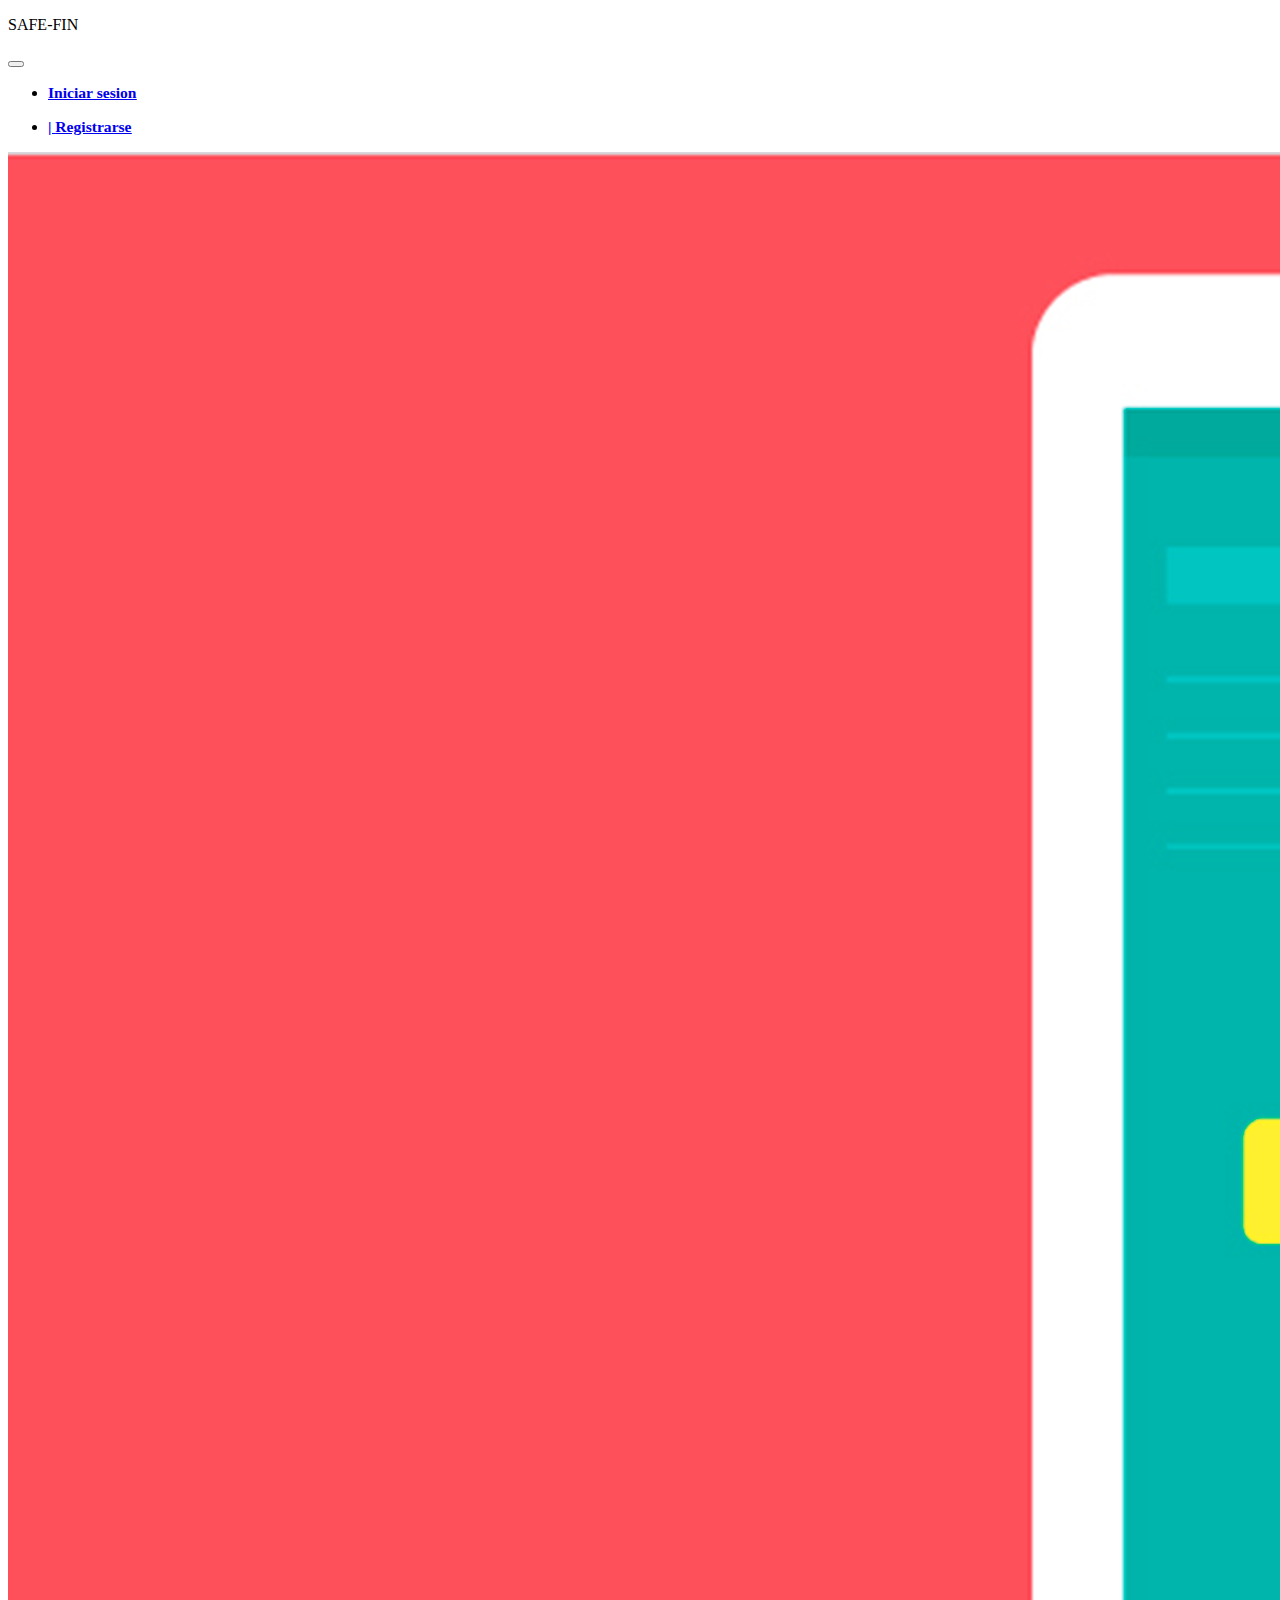
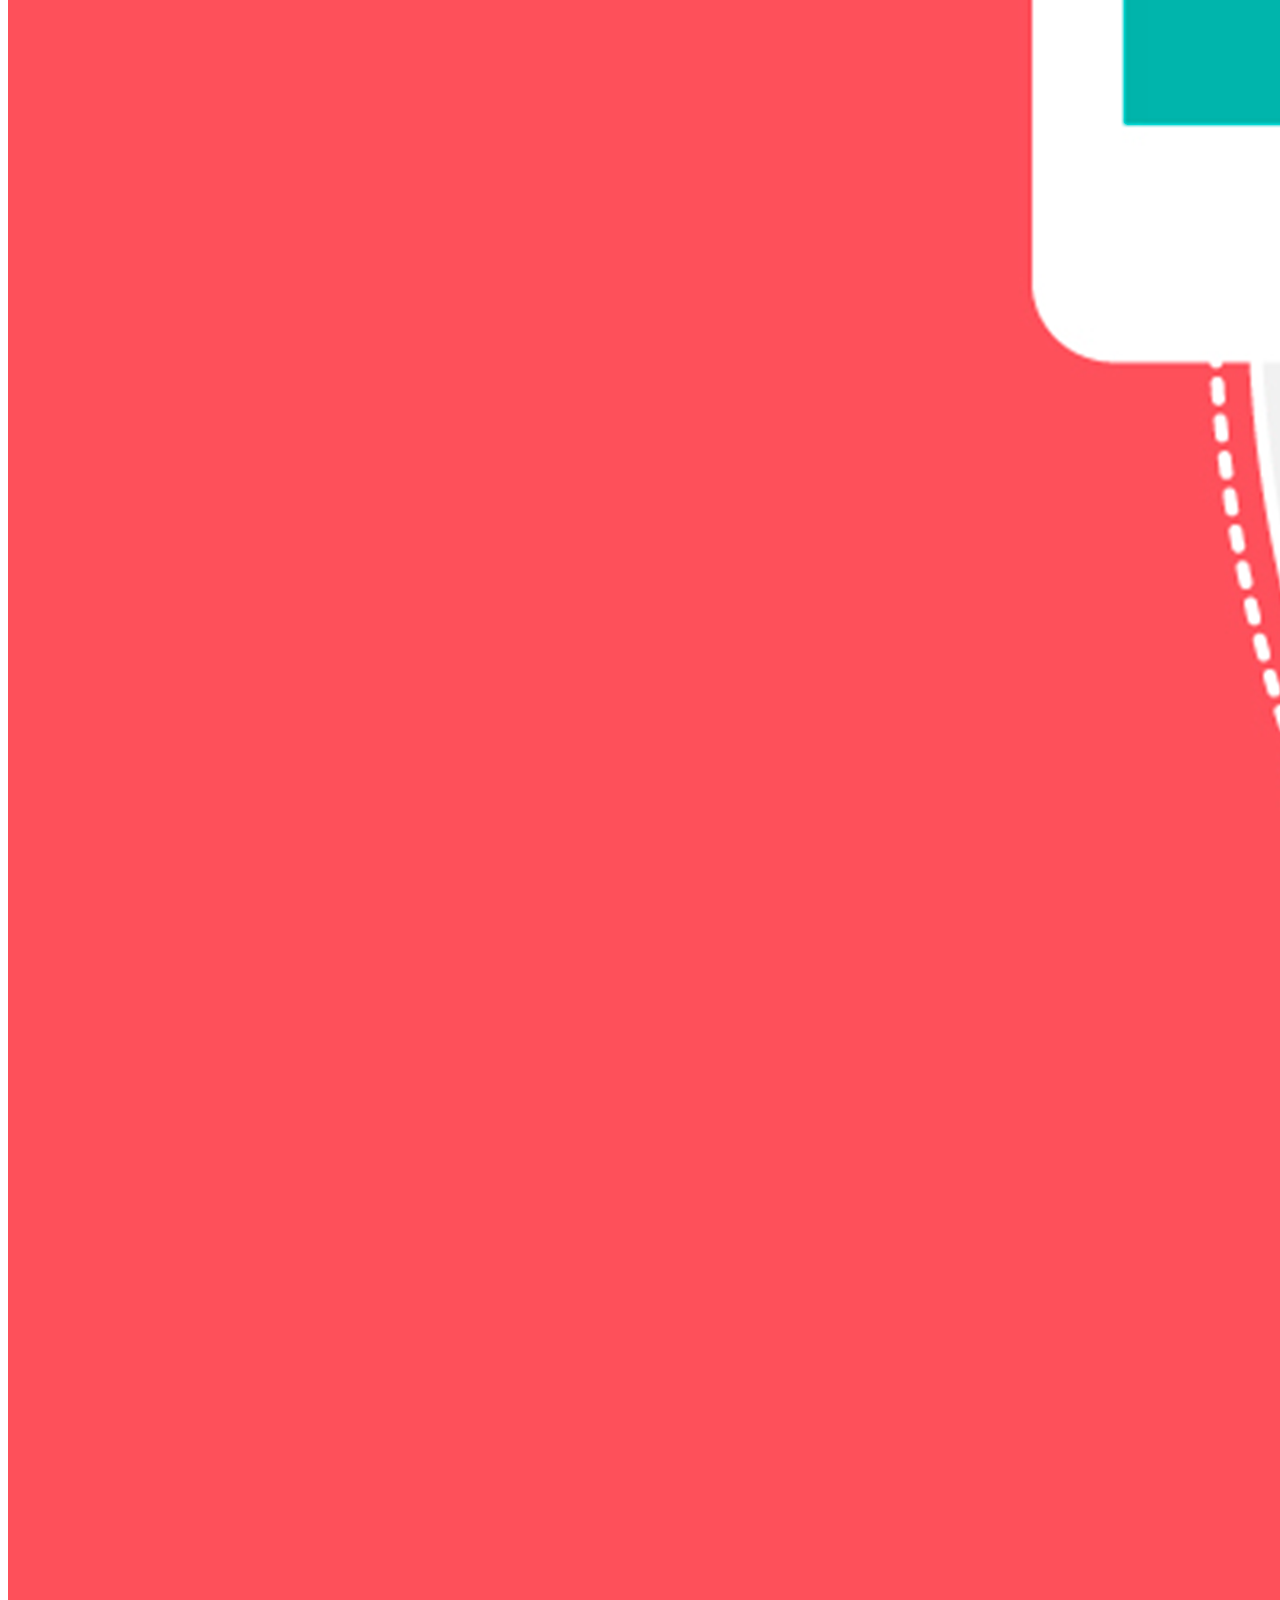
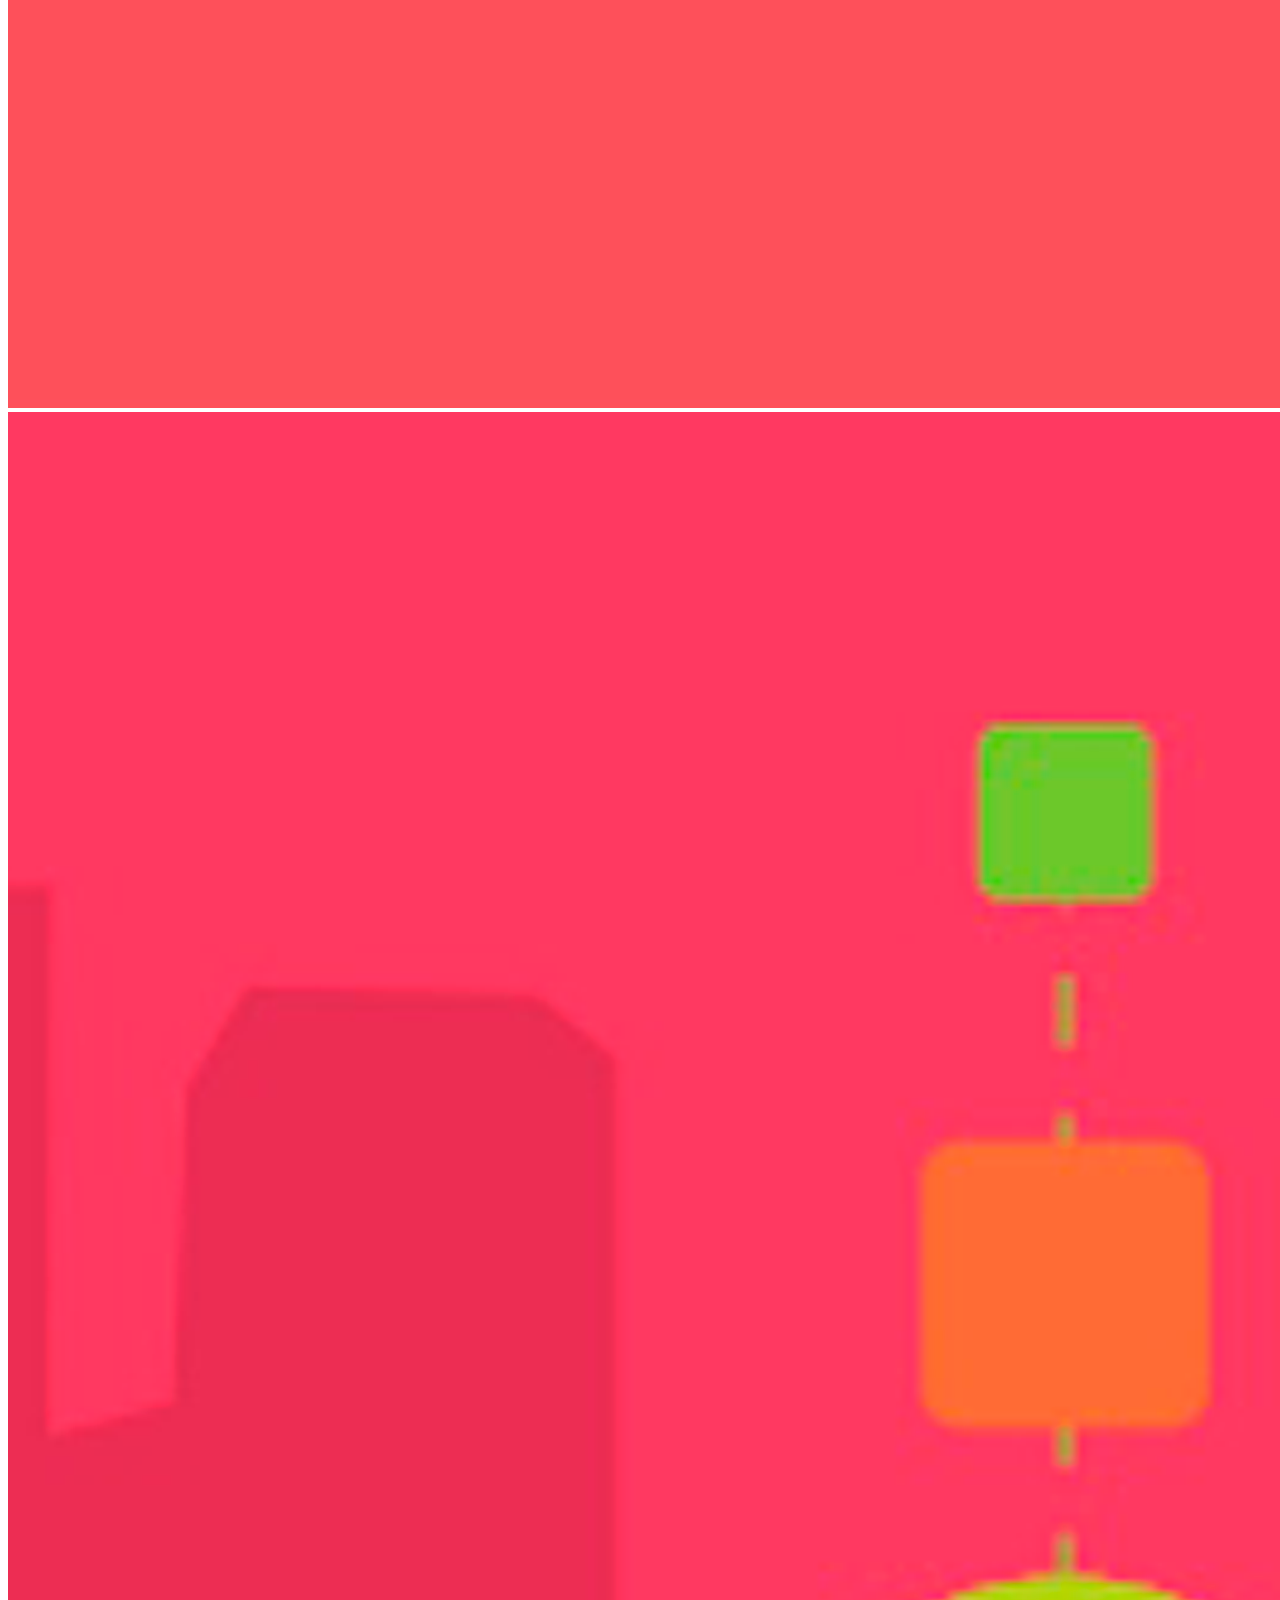
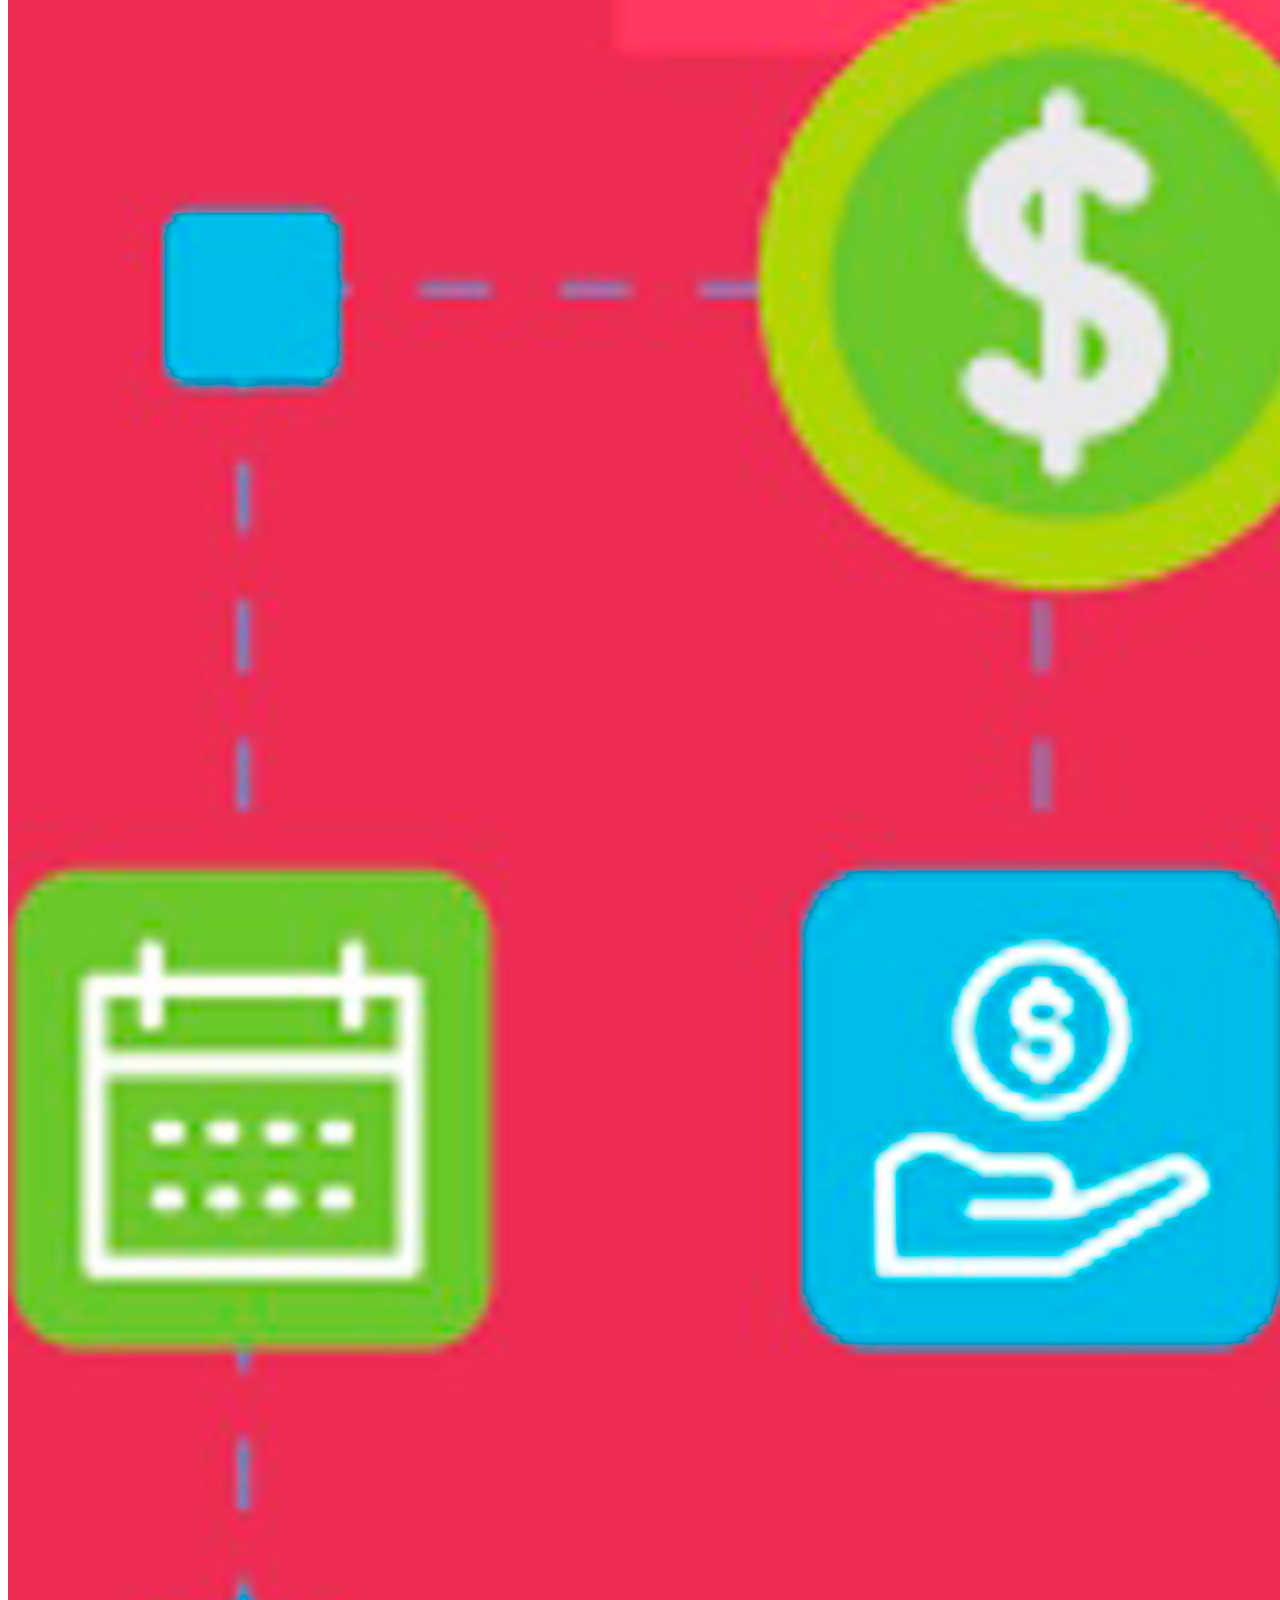
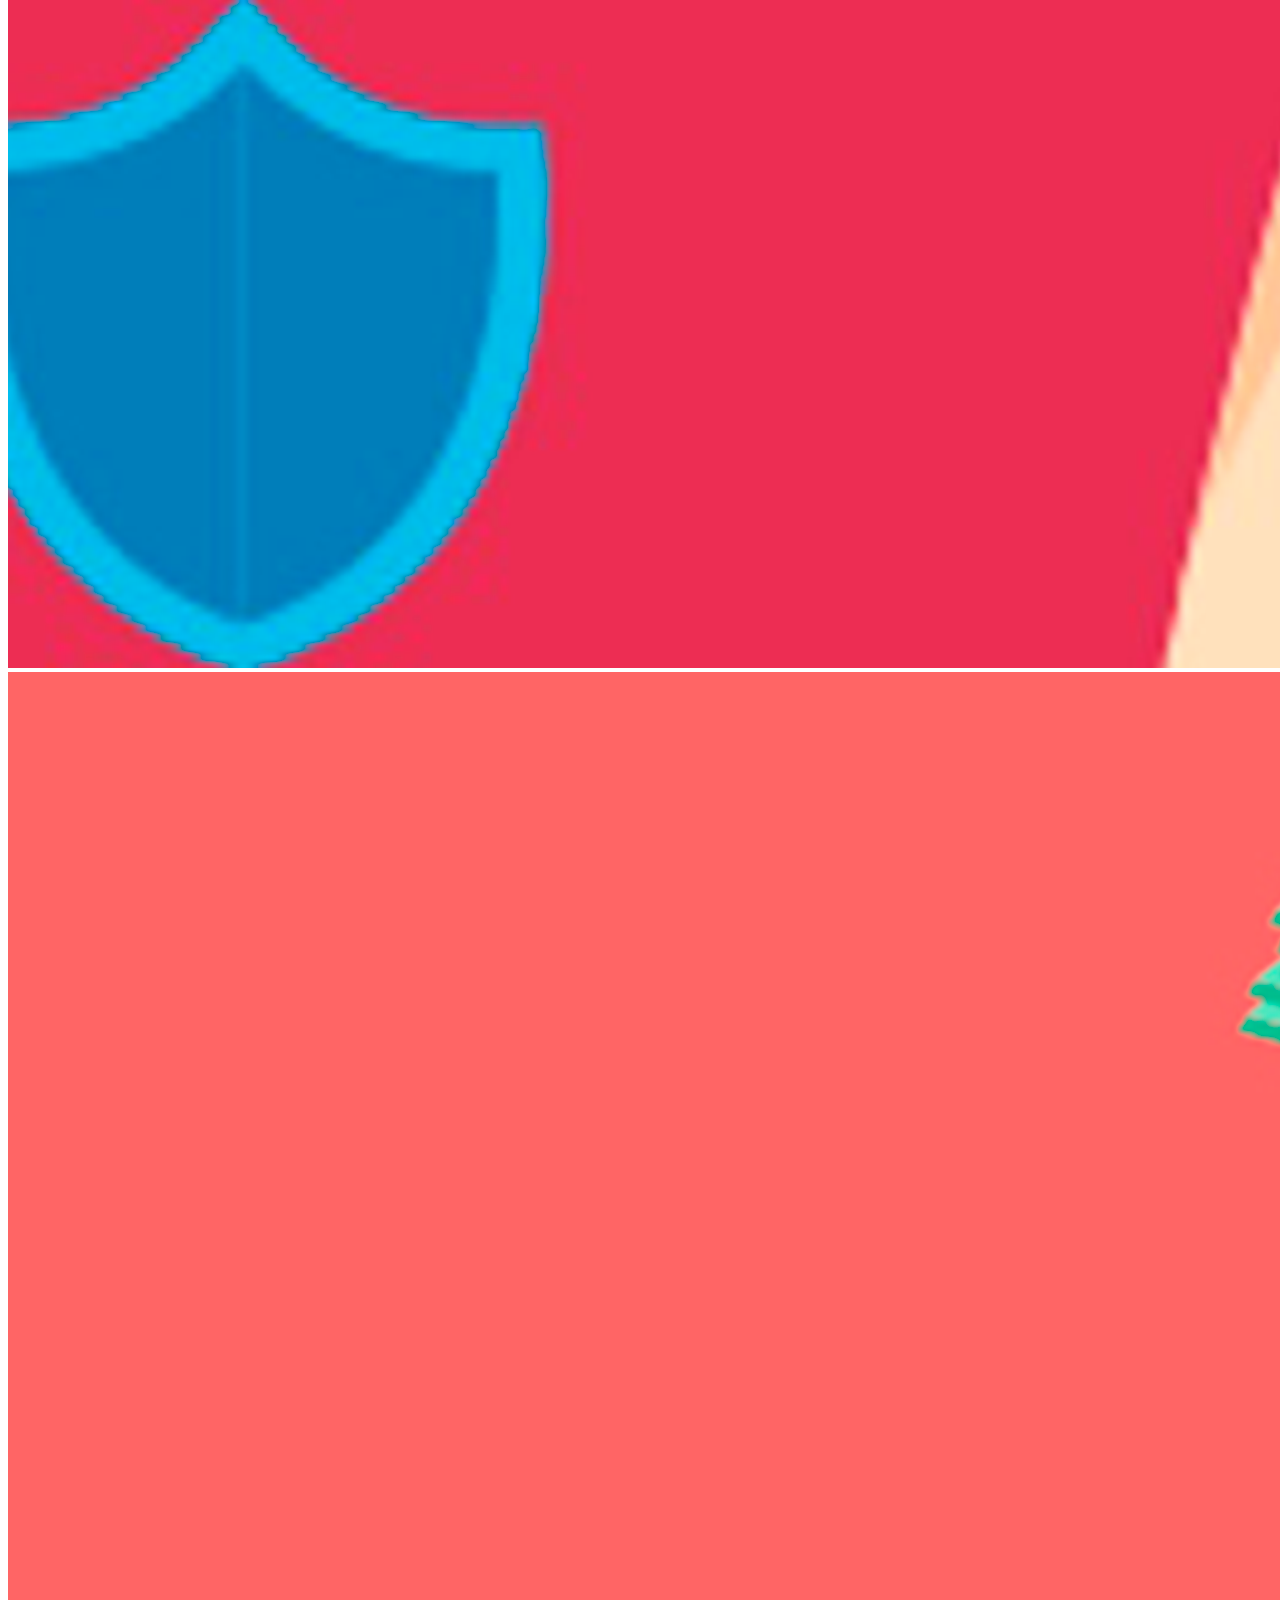
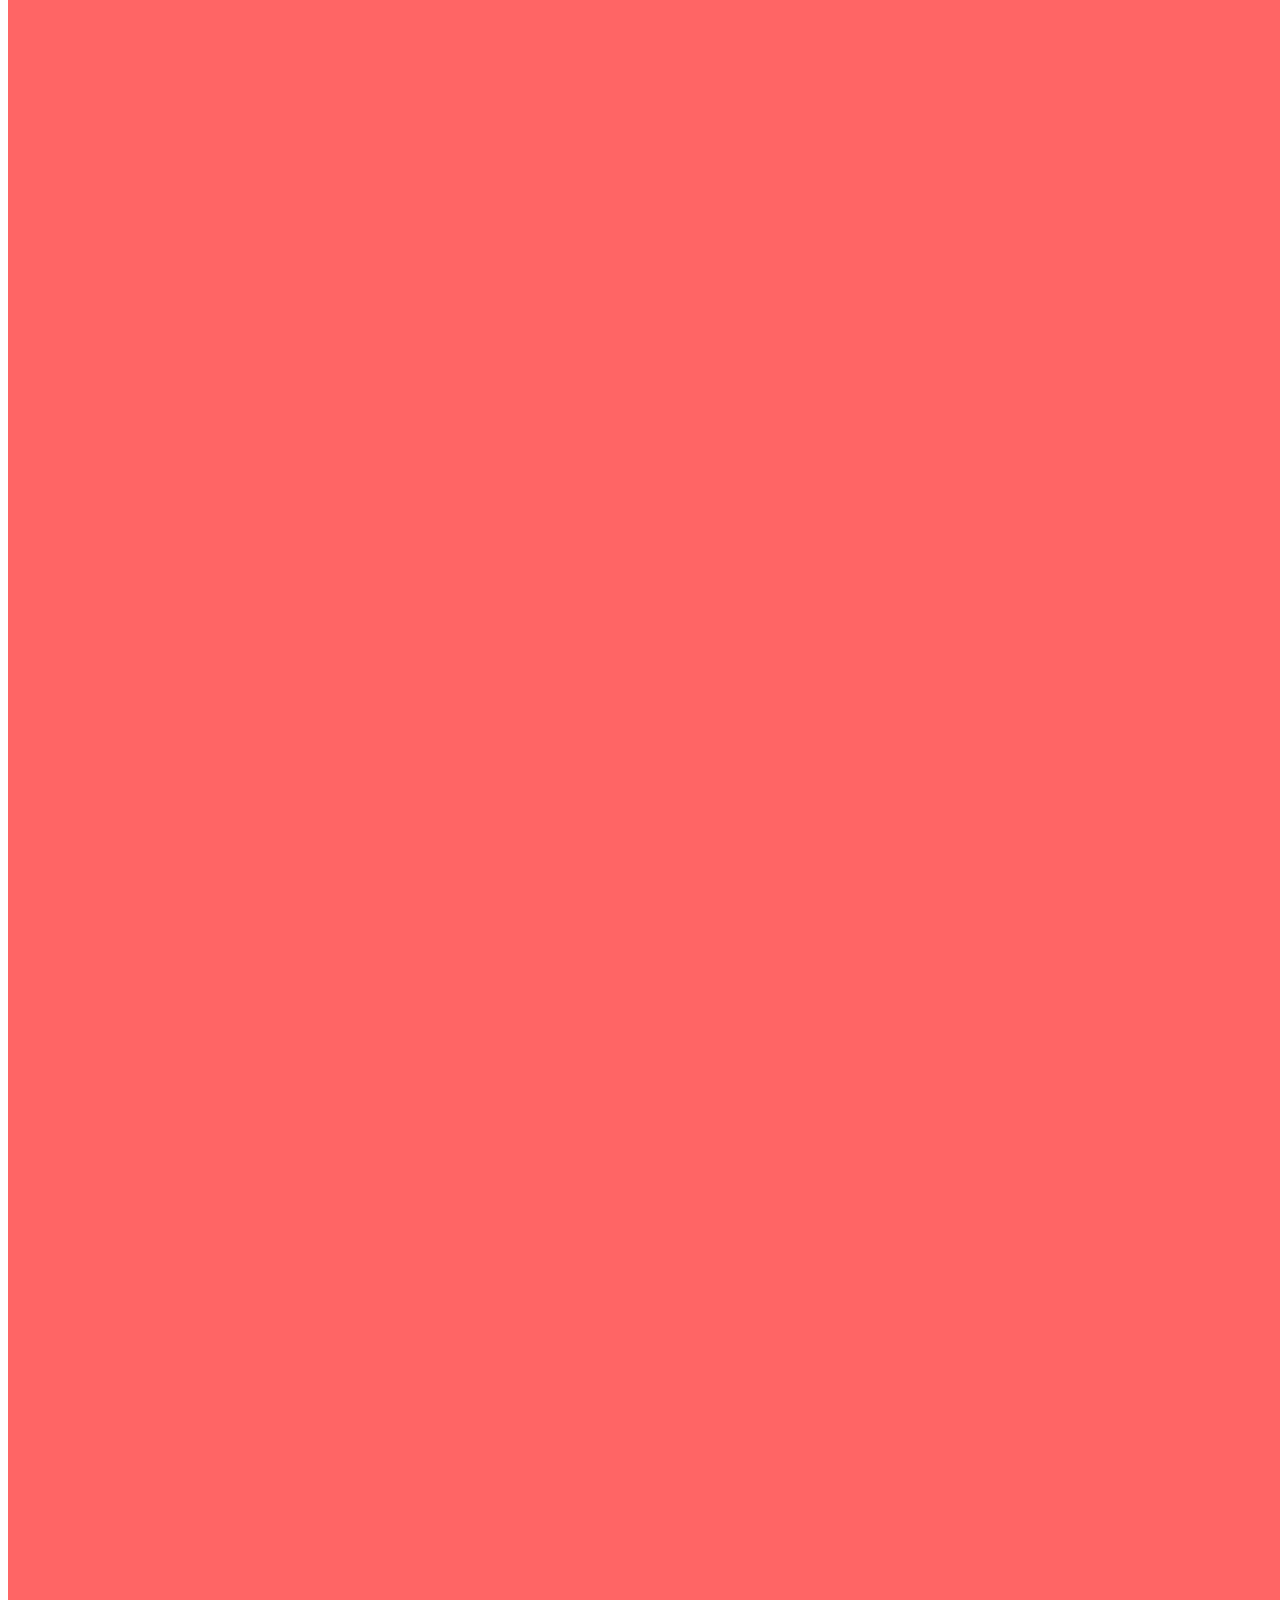
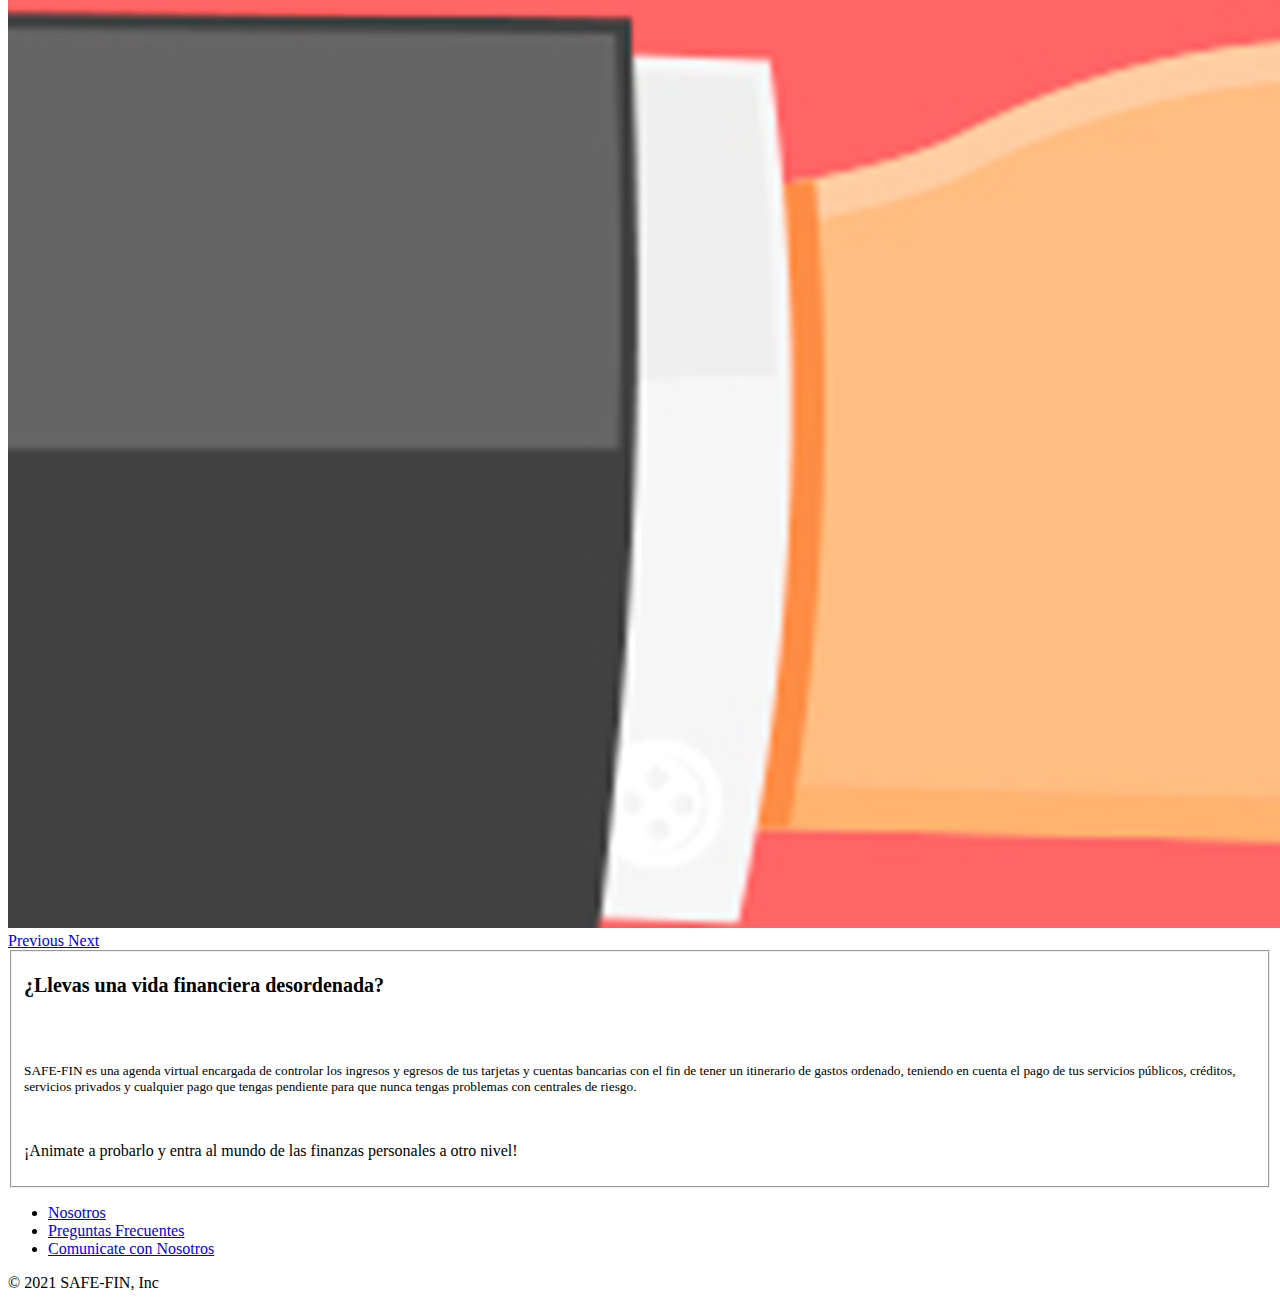
<file: index.html>
<!DOCTYPE html>
<html lang="es">

<head>
    <meta charset="UTF-8">
    <meta http-equiv="X-UA-Compatible" content="IE=edge">
    <meta name="viewport" content="width=device-width, initial-scale=1.0">

    <!--Link de CSS de forma remota de Bootstrap_Llama al recurso-->
    <!--Mejo manera por peso es utilizarlo de manera remota-->
    <link href="https://cdn.jsdelivr.net/npm/bootstrap@5.0.2/dist/css/bootstrap.min.css" rel="stylesheet"
        integrity="sha384-EVSTQN3/azprG1Anm3QDgpJLIm9Nao0Yz1ztcQTwFspd3yD65VohhpuuCOmLASjC" crossorigin="anonymous">
    <title>SAFE IN | HomePage</title>

</head>

<body>

    <nav class="navbar navbar-light bg-light justify-content-between navbar-expand-lg py-1 border-bottom  ">
        <a class=" navbar-brand ">

            <p class=" display-1 px-5 fst-italic ">SAFE-FIN</p>
        </a>
        <form class=" form-inline my-2 my-lg-0">
            <button class="navbar-toggler " type="button" data-toggle="collapse" data-target="#navbarNav"
                aria-controls="navbarNav" aria-expanded="false" aria-label="Toggle navigation">
                <span class="navbar-toggler-icon "></span>
            </button>
        </form>


        <form class="form-inline">
            <div class="collapse navbar-collapse" id="navbarNav">
                <ul class="navbar-nav">
                    <li class="nav-item active">
                        <a class="nav-link " href="pages/Inicio.html">
                            <small>
                                <h3><u>Iniciar sesion</u></h3>
                            </small>

                        </a>
                    </li>
                    <li class="nav-item">
                        <a class="nav-link" href="./pages/registro.html">
                            <small>
                                <h3>| <u> Registrarse </u></h3>
                            </small></a>
                    </li>

                </ul>
            </div>
        </form>
    </nav>
    <div class="d-flex flex-row bg-light  ">
        <div class="container p-0 border border-secondary border-1 rounded-left rounded-end rounded-5 h-100 d-inline-block"
            style="margin: auto;">
            <div id="carouselExampleIndicators" class="carousel slide " data-ride="carousel">
                <div class="carousel-inner align-end ">
                    <div class="carousel-item active">
                        <img class="d-block w-100" src="./img/IMG1.png" alt="First slide">
                    </div>
                    <div class="carousel-item">
                        <img class="d-block w-100" src="./img/IMG2.png" alt="Second slide">
                    </div>
                    <div class="carousel-item">
                        <img class="d-block w-100" src="./img/IMG3.png" alt="Third slide">
                    </div>
                </div>
                <a class="carousel-control-prev" href="#carouselExampleIndicators" role="button" data-slide="prev">
                    <span class="carousel-control-prev-icon" aria-hidden="true"></span>
                    <span class="sr-only">Previous</span>
                </a>
                <a class="carousel-control-next" href="#carouselExampleIndicators" role="button" data-slide="next">
                    <span class="carousel-control-next-icon" aria-hidden="true"></span>
                    <span class="sr-only">Next</span>
                </a>
            </div>

        </div>
        <div class="container p-0 border border-secondary border-1  rounded-right rounded-start rounded-5 my-4 py-3 h-100 d-inline-block"
            style="margin: auto;">
            <fieldset class="pe-2">
                <small>
                    <h2 class="text-center fst-italic ">¿Llevas una vida financiera desordenada?</h2>
                    <br /><br />
                </small>
                <small class="">
                    <p class="text-end fs-5  fst-italic pe-5">SAFE-FIN es una agenda virtual encargada de controlar los
                        ingresos y
                        egresos de tus tarjetas y
                        cuentas
                        bancarias con el fin de tener un itinerario de gastos ordenado, teniendo en cuenta el pago de
                        tus
                        servicios
                        públicos, créditos, servicios privados y cualquier pago que tengas pendiente para que nunca
                        tengas
                        problemas
                        con centrales de riesgo.
                    </p>
                </small>
                <br />
                <p class="text-center fw-bold fst-italic">¡Animate a probarlo y entra al mundo de las finanzas
                    personales a otro nivel!</p>
            </fieldset>

        </div>
    </div>

    <div class="container bg-light p-0 m-0 mw-100 ">

        <footer class="py-2 ">
            <ul class="nav justify-content-center border-bottom pb-3 mb-3" style="width: auto;">
                <li class="nav-item"><a href="./nosotros.html" class="nav-link px-2 text-muted">Nosotros</a></li>
                <li class="nav-item"><a href="./menuprincipal.html" class="nav-link px-2 text-muted">Preguntas
                        Frecuentes</a></li>
                <li class="nav-item"><a href="./chat.html" class="nav-link px-2 text-muted">Comunicate con Nosotros</a>
                </li>
            </ul>
            <p class="text-center text-muted bg-light">&copy; 2021 SAFE-FIN, Inc</p>
        </footer>
    </div>

    <script src="https://code.jquery.com/jquery-3.2.1.slim.min.js"
        integrity="sha384-KJ3o2DKtIkvYIK3UENzmM7KCkRr/rE9/Qpg6aAZGJwFDMVNA/GpGFF93hXpG5KkN"
        crossorigin="anonymous"></script>
    <script src="https://cdnjs.cloudflare.com/ajax/libs/popper.js/1.12.9/umd/popper.min.js"
        integrity="sha384-ApNbgh9B+Y1QKtv3Rn7W3mgPxhU9K/ScQsAP7hUibX39j7fakFPskvXusvfa0b4Q"
        crossorigin="anonymous"></script>
    <script src="https://maxcdn.bootstrapcdn.com/bootstrap/4.0.0/js/bootstrap.min.js"
        integrity="sha384-JZR6Spejh4U02d8jOt6vLEHfe/JQGiRRSQQxSfFWpi1MquVdAyjUar5+76PVCmYl"
        crossorigin="anonymous"></script>
</body>

</html>
</file>
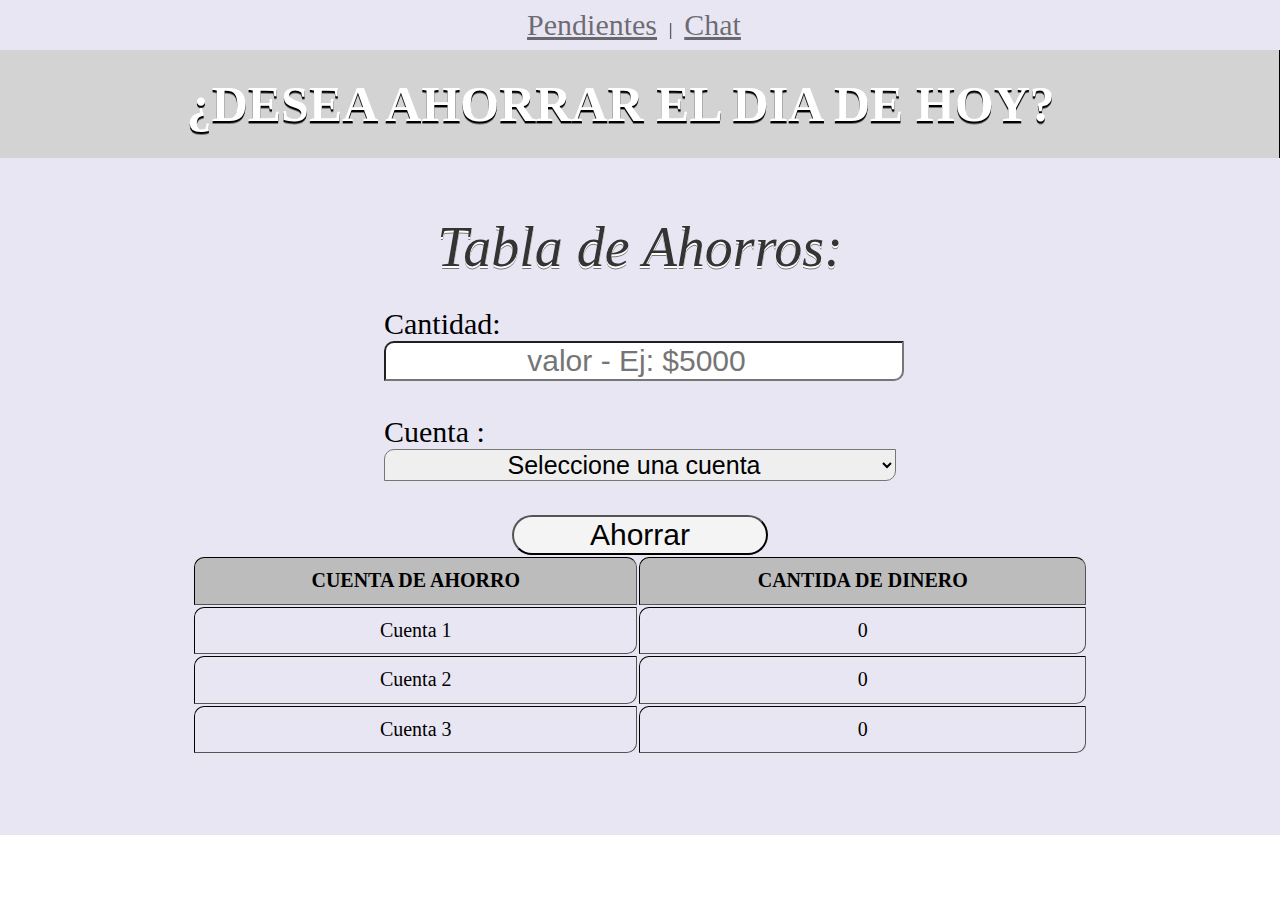
<file: pages/ahorros.html>
<!DOCTYPE html>
<html lang="en">

<head>
    <meta charset="UTF-8">
    <meta http-equiv="X-UA-Compatible" content="IE=edge">
    <meta name="viewport" content="width=device-width, initial-scale=1.0">
    <title>Document</title>
    <link rel="stylesheet" href="../css/style.css">

</head>

<body>

    <div class="general">
        <a href="pendientes.html" class="barra">Pendientes </a> |

        <a href="chat.html" class="barra">Chat</a>&nbsp;&nbsp;&nbsp;
    </div>
    <h1> &nbsp;¿DESEA AHORRAR EL DIA DE HOY? &nbsp; &nbsp; </h1>



    <fieldset>
        <form>
            <br /><br />
            <label for="" class="generaltitle">Tabla de Ahorros:</label>
            <br /><br />
            <div class="div-content">
                <label for="" class="text">Cantidad: </label>
                <input type="number" id="ahorros" name="ahorros" tabindex="2" placeholder="valor - Ej: $5000" /><br />


                <label for="" class="text">Cuenta : </label>
                <select name="cuenta" id="cuenta">
                    <option selected>Seleccione una cuenta</option>
                    <option value="cuenta1">cuenta 1</option>
                    <option value="cuenta2">cuenta 2</option>
                    <option value="cuenta3">cuenta 3</option>
                </select><br />
            </div>
            <input type="submit" class="boton" value="Ahorrar">
        </form>
    </fieldset>

    <div class="container-table">
        
        <br /> <br />
        <table border="3">
            
            <tr>
                <th class="tittle">CUENTA DE AHORRO </th>
                <th class="tittle">CANTIDA DE DINERO</th>
            </tr>
            <tr>
                <td class="casilla">Cuenta 1</td>
                <td class="casilla">0</td>
            </tr>
            <tr>
                <td class="casilla">Cuenta 2</td>
                <td class="casilla">0</td>
            </tr>
            <tr>
                <td class="casilla">Cuenta 3</td>
                <td class="casilla">0</td>
            </tr>


        </table>
        <br /> <br />
    </div>
</body>

</html>
</file>
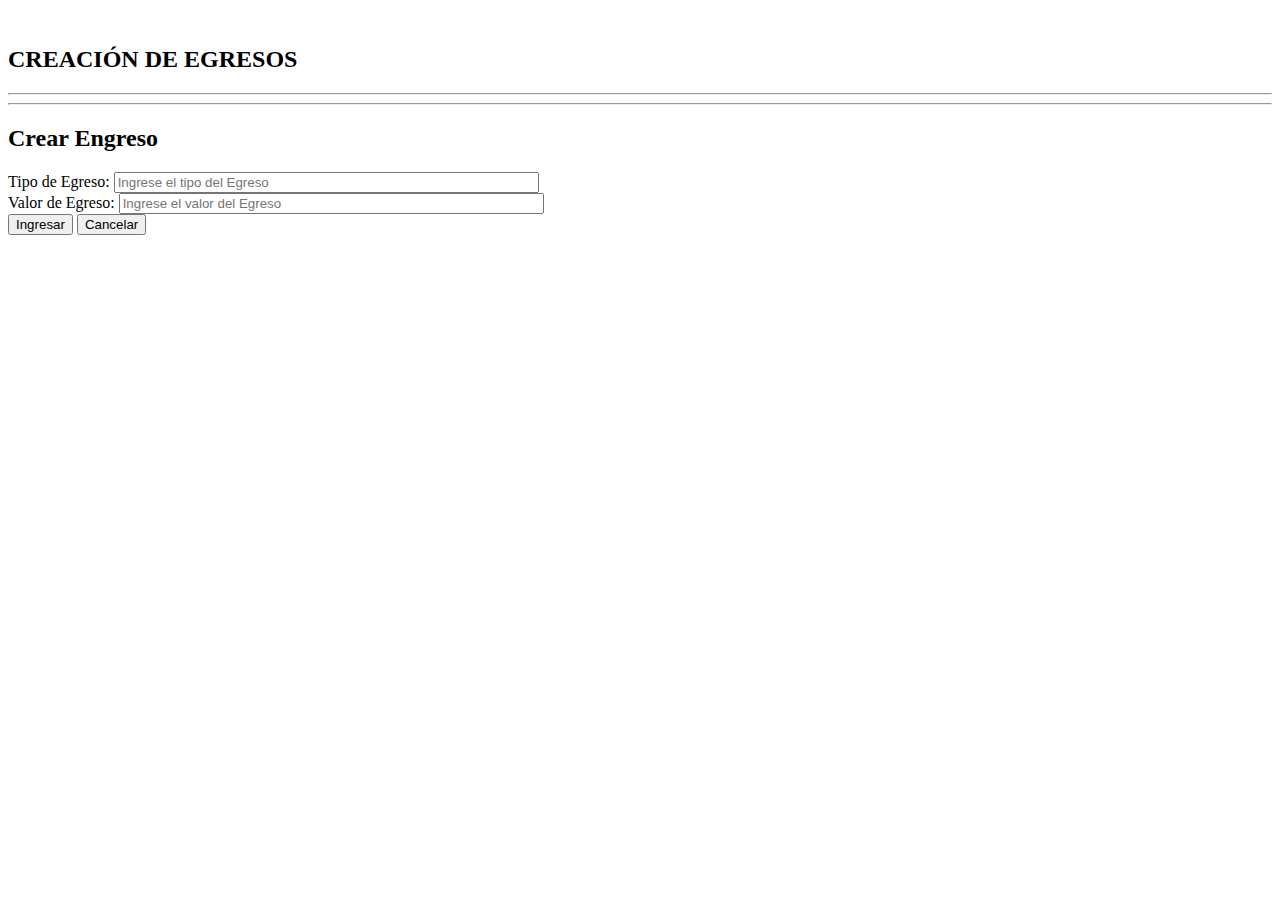
<file: pages/egreso_crear.html>
<!DOCTYPE html>
<html lang="es">
<head>
    <meta charset="UTF-8">
    <meta http-equiv="X-UA-Compatible" content="IE=edge">
    <meta name="viewport" content="width=device-width, initial-scale=1.0">

     <!--Link de CSS de forma remota de Bootstrap_Llama al recurso-->  <!--Mejo manera por peso es utilizarlo de manera remota-->
     <link href="https://cdn.jsdelivr.net/npm/bootstrap@5.0.2/dist/css/bootstrap.min.css" rel="stylesheet" integrity="sha384-EVSTQN3/azprG1Anm3QDgpJLIm9Nao0Yz1ztcQTwFspd3yD65VohhpuuCOmLASjC" crossorigin="anonymous">
    <title>Crear Egreso</title>
</head>
<body class="bg-secondary">


    <body class="bg-secondary">
        <!--Pegar el codigo base de Bootstrap-->
        <div class="container mt-5 p-5">
          <div class="row">
            <div class="col-sm-3">
              &nbsp;
            </div>
            <!---->
            <div class="col-sm-6">  <!---->
            <h2 class="text-center text-white">CREACIÓN DE EGRESOS</h2>
            <hr class="accordion-collapse">
            <hr class="accordion-flush">
            <h2 class="text-lg-start text-white">Crear Engreso</h2>
            <form action="pages/menu_principal.html" method="POST" autocomplete="off">    <!--Formulario-->  <!--autocomplete="off"  (opcionable)-->
              <div class="mb-3"> <!--1-->
              <label for="usuario" class="form-label text-white">Tipo de Egreso:</label>
              <!--Primer input-->
              <input    
                type="text"
                id="tipoEgreso"
                name="tipoEgreso"
                tabindex="1"
                placeholder="Ingrese el tipo del Egreso"
                required
                size="50"
                class="form-control">
            </div><!--1-->
            <div class="mb-3">  <!---->
              <label for="clave" class="form-label text-white">Valor de Egreso: </label>
                <!--Segundo input-->
              <input
                type="text"
                id="valorEgreso"
                name="valorEgreso"
                tabindex="2"
                placeholder="Ingrese el valor del Egreso"
                required
                size="50"
                class="form-control">
              </div>  <!---->
              <button type="submit" tabindex="3" class="btn btn-primary">Ingresar</button>   <!--Botón ingresar-->
              <button type="reset" tabindex="4" class="btn btn-primary">Cancelar</button>   <!--Botón cancelar--> 
            </form>
            </div> 
          </div>
          <!---->
          <div class="col-sm-3">
            &nbsp;
          </div>
        </div>

    <!----------------------------------------------------------------------------->
    <!--Link de JS de forma remota de Bootstrap_Llama al recurso-->
    <script src="https://cdn.jsdelivr.net/npm/bootstrap@5.0.2/dist/js/bootstrap.bundle.min.js" integrity="sha384-MrcW6ZMFYlzcLA8Nl+NtUVF0sA7MsXsP1UyJoMp4YLEuNSfAP+JcXn/tWtIaxVXM" crossorigin="anonymous"></script>
</body>
</html>
</file>
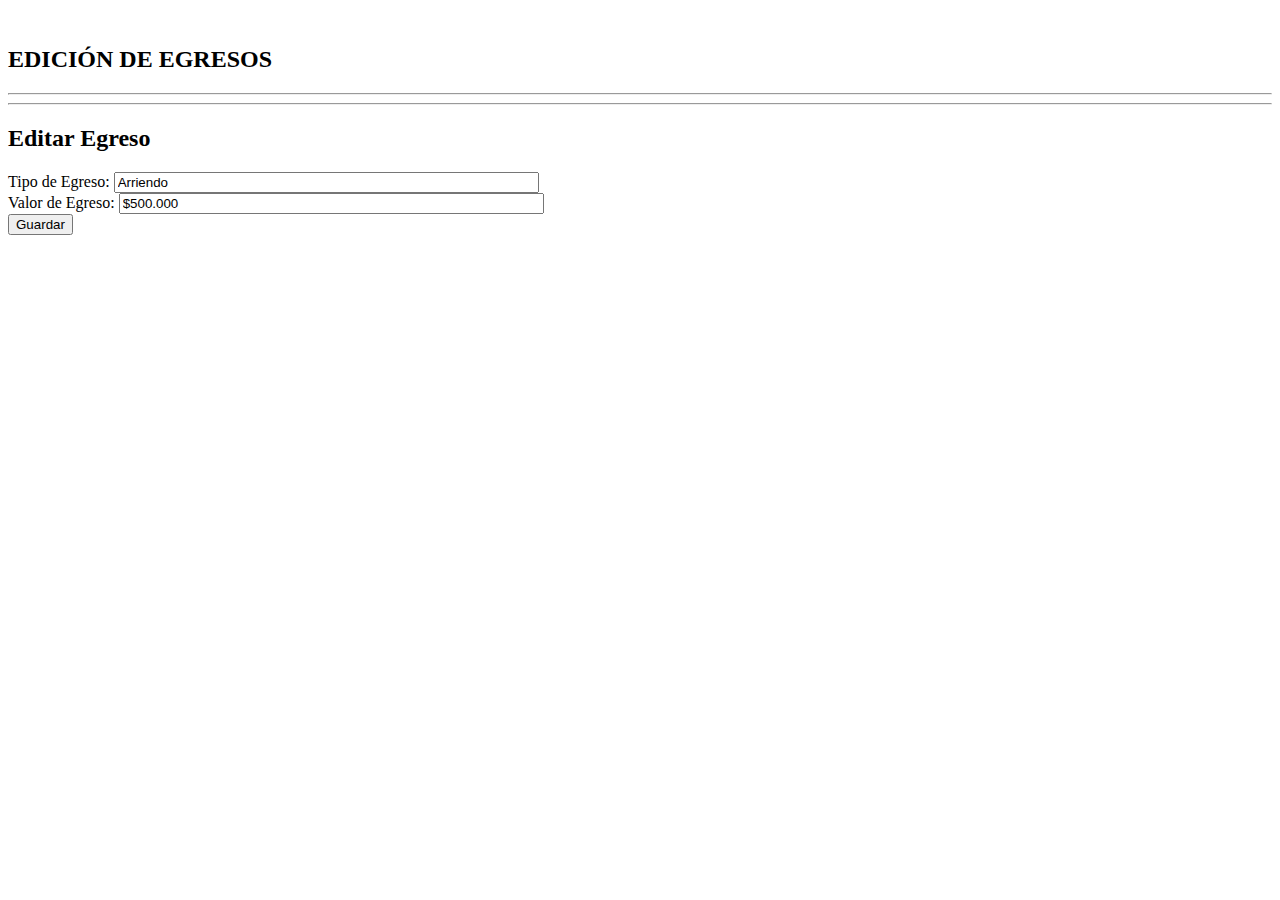
<file: pages/egreso_editar.html>
<!DOCTYPE html>
<html lang="es">
<head>
    <meta charset="UTF-8">
    <meta http-equiv="X-UA-Compatible" content="IE=edge">
    <meta name="viewport" content="width=device-width, initial-scale=1.0">

     <!--Link de CSS de forma remota de Bootstrap_Llama al recurso-->  <!--Mejo manera por peso es utilizarlo de manera remota-->
     <link href="https://cdn.jsdelivr.net/npm/bootstrap@5.0.2/dist/css/bootstrap.min.css" rel="stylesheet" integrity="sha384-EVSTQN3/azprG1Anm3QDgpJLIm9Nao0Yz1ztcQTwFspd3yD65VohhpuuCOmLASjC" crossorigin="anonymous">
    <title>Editar egreso</title>
</head>
<body>
    <body class="bg-secondary">
        <!--Pegar el codigo base de Bootstrap-->
        <div class="container mt-5 p-5">
          <div class="row">
            <div class="col-sm-3">
              &nbsp;
            </div>
            <!---->
            <div class="col-sm-6">  <!---->
            <h2 class="text-center text-white">EDICIÓN DE EGRESOS</h2>
            <hr class="accordion-collapse">
            <hr class="accordion-flush">
            <h2 class="text-lg-start text-white">Editar Egreso</h2>
            <form action="pages/menu_principal.html" method="POST" autocomplete="off">    <!--Formulario-->  <!--autocomplete="off"  (opcionable)-->
              <div class="mb-3"> <!--1-->
              <label for="usuario" class="form-label text-white">Tipo de Egreso:</label>
              <!--Primer input-->
              <input 
              type="text" 
              id="tipoEgreso"
              name="tipoEgreso"
              size="50"
              required
              tabindex="1"
              value="Arriendo"
              class="form-control">
            </div><!--1-->
            <div class="mb-3">  <!---->
              <label for="clave" class="form-label text-white">Valor de Egreso: </label>
                <!--Segundo input-->
              <input
              type="text" 
              id="valorIngreso"
              name="valorIngreso"
              size="50"
              required
              tabindex="2"
              value="$500.000"
                class="form-control">
              </div>  <!---->
              <button type="submit" tabindex="3" class="btn btn-primary">Guardar</button>   <!--Botón guardar-->
            </form>
            </div> 
          </div>
          <!---->
          <div class="col-sm-3">
            &nbsp;
          </div>
        </div>

    <!----------------------------------------------------------------------------->
    <!--Link de JS de forma remota de Bootstrap_Llama al recurso-->
    <script src="https://cdn.jsdelivr.net/npm/bootstrap@5.0.2/dist/js/bootstrap.bundle.min.js" integrity="sha384-MrcW6ZMFYlzcLA8Nl+NtUVF0sA7MsXsP1UyJoMp4YLEuNSfAP+JcXn/tWtIaxVXM" crossorigin="anonymous"></script>
</body>
</html>
</file>
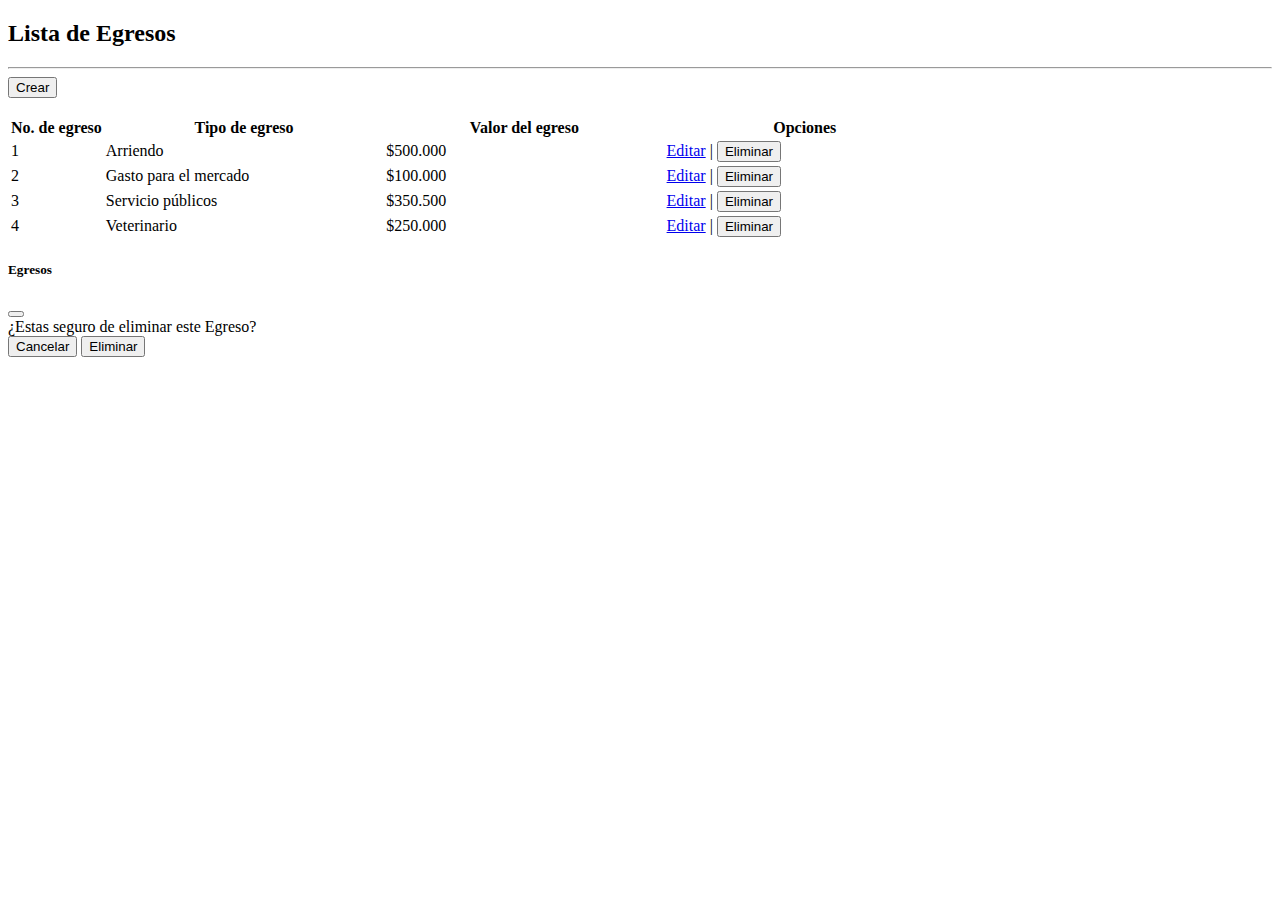
<file: pages/egresos.html>
<!DOCTYPE html>
<html lang="es">
<head>
    <meta charset="UTF-8">
    <meta http-equiv="X-UA-Compatible" content="IE=edge">
    <meta name="viewport" content="width=device-width, initial-scale=1.0">

     <!--Link de CSS de forma remota de Bootstrap_Llama al recurso-->  <!--Mejo manera por peso es utilizarlo de manera remota-->
     <link href="https://cdn.jsdelivr.net/npm/bootstrap@5.0.2/dist/css/bootstrap.min.css" rel="stylesheet" integrity="sha384-EVSTQN3/azprG1Anm3QDgpJLIm9Nao0Yz1ztcQTwFspd3yD65VohhpuuCOmLASjC" crossorigin="anonymous">
    <title>Egresos</title>
</head>
<body class="bg-secondary">
    <!---->
    <div class="container mt-5">
        <div class="row">
            <div class="col-sm-12">
                <h2 class="text-center text-white">Lista de Egresos</h2>
                <hr>
                <a href="egreso_crear.html" ><button class="btn btn-sm btn-primary">Crear</button><br><br></a> <!--Botón con hipervinculo-->
                <!---->
                    <div class="table-responsive">
                    <table class="table table-dark table-hover">
                        <thead>
                             <tr>  <!--Primera fila-->
                                <th width="10%">No. de egreso</th>
                                <th width="30%">Tipo de egreso</th>
                                <th width="30%">Valor del egreso</th>
                                <th width="30%">Opciones</th>
                             </tr>
                             </thead>
                             <tbody>
                             <tr>  <!--Segunda fila-->
                                <td>1</td>
                                <td>Arriendo</td>
                                <td>$500.000</td>
                                <td><a href="egreso_editar.html" class="btn btn-sm btn-primary">Editar</a> | <!--<a href="#" class="btn btn-sm btn-danger" >Eliminar</a></td>-->
                                <button type="button" class="btn btn-danger" data-bs-toggle="modal" data-bs-target="#exampleModal">
                                    Eliminar
                                </button>
                             </tr>  
                             <tr>  <!--Tercera fila-->
                                <td>2</td>
                                <td>Gasto para el mercado</td>
                                <td>$100.000</td>                                
                                <td><a href="egreso_editar.html"  class="btn btn-sm btn-primary">Editar</a> | 
                                <button type="button" class="btn btn-danger" data-bs-toggle="modal" data-bs-target="#exampleModal">
                                    Eliminar
                                  </button>
                            </tr> 
                             <tr>  <!--Cuarta fila-->
                                <td>3</td>
                                <td>Servicio públicos</td>
                                <td>$350.500</td>
                                <td><a href="egreso_editar.html"  class="btn btn-sm btn-primary">Editar</a> | 
                                <button type="button" class="btn btn-danger" data-bs-toggle="modal" data-bs-target="#exampleModal">
                                    Eliminar
                                  </button>
                            </tr>
                             <tr>  <!--Quinta fila-->
                                <td>4</td>
                                <td>Veterinario</td>
                                <td>$250.000</td>
                                <td><a href="egreso_editar.html"  class="btn btn-sm btn-primary">Editar</a> | 
                                <button type="button" class="btn btn-danger" data-bs-toggle="modal" data-bs-target="#exampleModal">
                                    Eliminar
                                  </button>
                            </tr>
                             </tbody>
                         </table>
                     </div>
                        </div>
                    </div>
                </div>
  
  <!-- Modal -->
  <div class="modal fade" id="exampleModal" tabindex="-1" aria-labelledby="exampleModalLabel" aria-hidden="true">
    <div class="modal-dialog">
      <div class="modal-content">
        <div class="modal-header">
          <h5 class="modal-title" id="exampleModalLabel">Egresos</h5>
          <button type="button" class="btn-close" data-bs-dismiss="modal" aria-label="Close"></button>
        </div>
        <div class="modal-body">
          ¿Estas seguro de eliminar este Egreso?
        </div>
        <div class="modal-footer">
         <button type="button" class="btn btn-secondary" data-bs-dismiss="modal">Cancelar</button>
          <button type="button" class="btn btn-primary" data-bs-dismiss="modal">Eliminar</button>
        </div>
      </div>
    </div>
  </div>
    <!----------------------------------------------------------------------------->
    <!--Link de JS de forma remota de Bootstrap_Llama al recurso-->
    <script src="https://cdn.jsdelivr.net/npm/bootstrap@5.0.2/dist/js/bootstrap.bundle.min.js" integrity="sha384-MrcW6ZMFYlzcLA8Nl+NtUVF0sA7MsXsP1UyJoMp4YLEuNSfAP+JcXn/tWtIaxVXM" crossorigin="anonymous"></script>
</body>
</html>
</file>
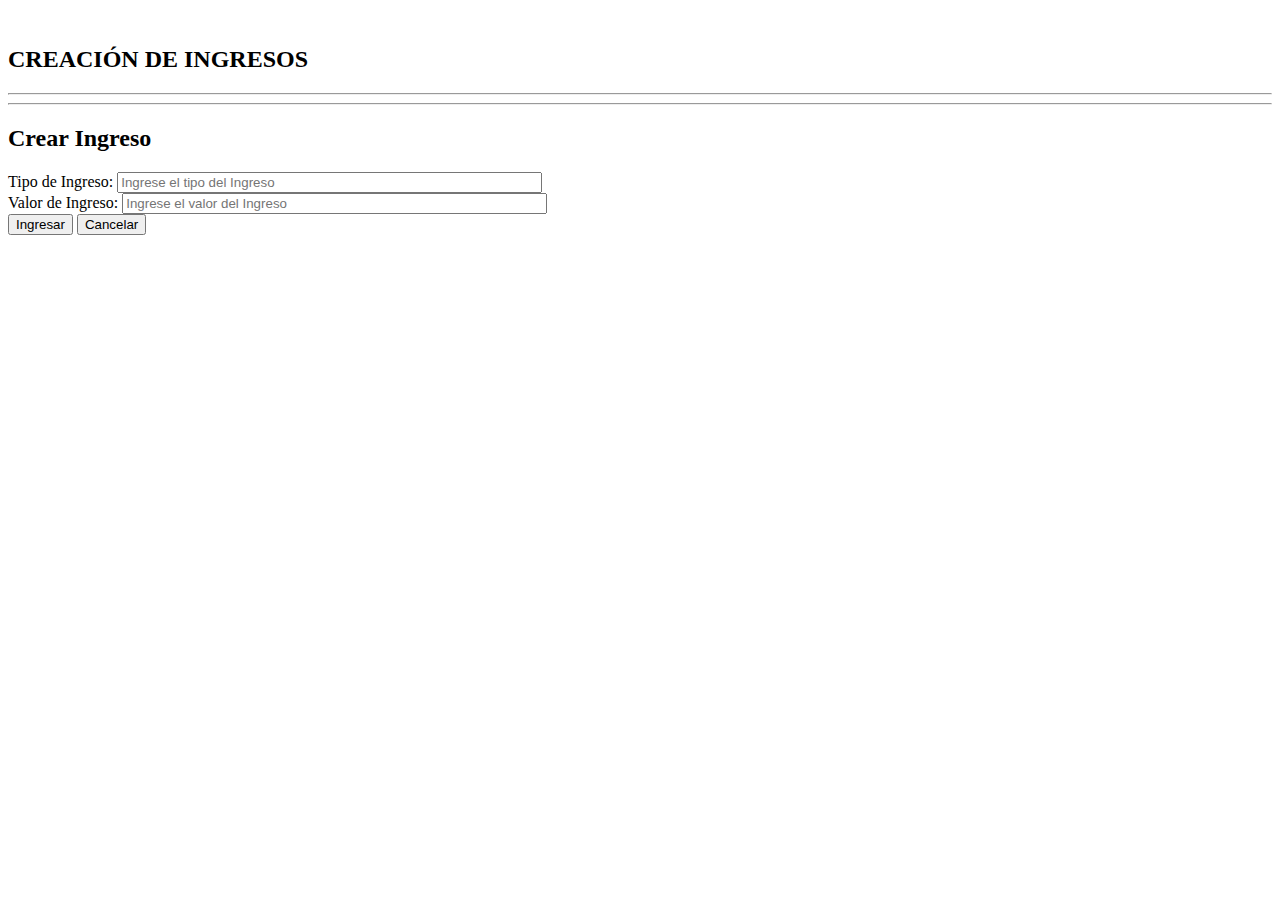
<file: pages/ingreso_crear.html>
<!DOCTYPE html>
<html lang="es">
<head>
    <meta charset="UTF-8">
    <meta http-equiv="X-UA-Compatible" content="IE=edge">
    <meta name="viewport" content="width=device-width, initial-scale=1.0">

     <!--Link de CSS de forma remota de Bootstrap_Llama al recurso-->  <!--Mejo manera por peso es utilizarlo de manera remota-->
     <link href="https://cdn.jsdelivr.net/npm/bootstrap@5.0.2/dist/css/bootstrap.min.css" rel="stylesheet" integrity="sha384-EVSTQN3/azprG1Anm3QDgpJLIm9Nao0Yz1ztcQTwFspd3yD65VohhpuuCOmLASjC" crossorigin="anonymous">
    <title>Crear Ingreso</title>
</head>
<body class="bg-secondary">
        <!--Pegar el codigo base de Bootstrap-->
        <div class="container mt-5 p-5">
          <div class="row">
            <div class="col-sm-3">
              &nbsp;
            </div>
            <!---->
            <div class="col-sm-6">  <!---->
            <h2 class="text-center text-white">CREACIÓN DE INGRESOS</h2>
            <hr class="accordion-collapse">
            <hr class="accordion-flush">
            <h2 class="text-lg-start text-white">Crear Ingreso</h2>
            <form action="pages/menu_principal.html" method="POST" autocomplete="off">    <!--Formulario-->  <!--autocomplete="off"  (opcionable)-->
              <div class="mb-3"> <!--1-->
              <label for="usuario" class="form-label text-white">Tipo de Ingreso:</label>
              <!--Primer input-->
              <input    
                type="text"
                id="tipoIngreso"
                name="tipoIngreso"
                tabindex="1"
                placeholder="Ingrese el tipo del Ingreso"
                required
                size="50"
                class="form-control">
            </div><!--1-->
            <div class="mb-3">  <!---->
              <label for="clave" class="form-label text-white">Valor de Ingreso: </label>
                <!--Segundo input-->
              <input
                type="text"
                id="valorIngreso"
                name="valorIngreso"
                tabindex="2"
                placeholder="Ingrese el valor del Ingreso"
                required
                size="50"
                class="form-control">
              </div>  <!---->
              <button type="submit" tabindex="3" class="btn btn-primary">Ingresar</button>   <!--Botón ingresar-->
              <button type="reset" tabindex="4" class="btn btn-primary">Cancelar</button>   <!--Botón cancelar--> 
            </form>
            </div> 
          </div>
          <!---->
          <div class="col-sm-3">
            &nbsp;
          </div>
        </div>


    <!----------------------------------------------------------------------------->
    <!--Link de JS de forma remota de Bootstrap_Llama al recurso-->
    <script src="https://cdn.jsdelivr.net/npm/bootstrap@5.0.2/dist/js/bootstrap.bundle.min.js" integrity="sha384-MrcW6ZMFYlzcLA8Nl+NtUVF0sA7MsXsP1UyJoMp4YLEuNSfAP+JcXn/tWtIaxVXM" crossorigin="anonymous"></script>
</body>
</html>
</file>
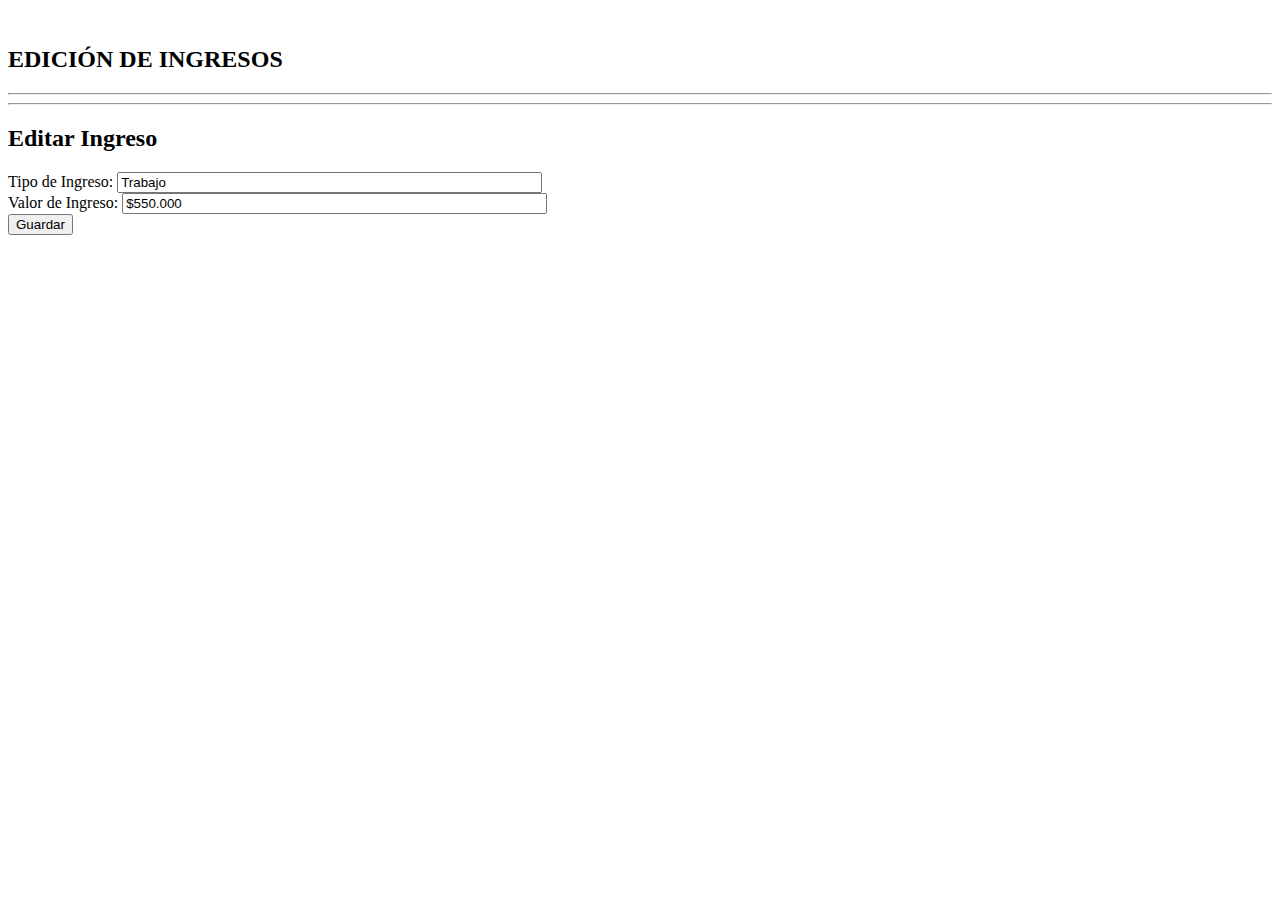
<file: pages/ingreso_editar.html>
<!DOCTYPE html>
<html lang="es">
<head>
    <meta charset="UTF-8">
    <meta http-equiv="X-UA-Compatible" content="IE=edge">
    <meta name="viewport" content="width=device-width, initial-scale=1.0">

     <!--Link de CSS de forma remota de Bootstrap_Llama al recurso-->  <!--Mejo manera por peso es utilizarlo de manera remota-->
     <link href="https://cdn.jsdelivr.net/npm/bootstrap@5.0.2/dist/css/bootstrap.min.css" rel="stylesheet" integrity="sha384-EVSTQN3/azprG1Anm3QDgpJLIm9Nao0Yz1ztcQTwFspd3yD65VohhpuuCOmLASjC" crossorigin="anonymous">
    <title>Editar Ingreso</title>
</head>
<body class="bg-secondary">
        <!--Pegar el codigo base de Bootstrap-->
        <div class="container mt-5 p-5">
          <div class="row">
            <div class="col-sm-3">
              &nbsp;
            </div>
            <!---->
            <div class="col-sm-6">  <!---->
            <h2 class="text-center text-white">EDICIÓN DE INGRESOS</h2>
            <hr class="accordion-collapse">
            <hr class="accordion-flush">
            <h2 class="text-lg-start text-white">Editar Ingreso</h2>
            <form action="pages/menu_principal.html" method="POST" autocomplete="off">    <!--Formulario-->  <!--autocomplete="off"  (opcionable)-->
              <div class="mb-3"> <!--1-->
              <label for="usuario" class="form-label text-white">Tipo de Ingreso:</label>
              <!--Primer input-->
              <input 
              type="text" 
              id="tipoIngreso"
              name="tipoIngreso"
              size="50"
              required
              tabindex="1"
              value="Trabajo"
              class="form-control">
            </div><!--1-->
            <div class="mb-3">  <!---->
              <label for="clave" class="form-label text-white">Valor de Ingreso: </label>
                <!--Segundo input-->
              <input
              type="text" 
              id="valorIngreso"
              name="valorIngreso"
              size="50"
              required
              tabindex="2"
              value="$550.000"
                class="form-control">
              </div>  <!---->
              <button type="submit" tabindex="3" class="btn btn-primary">Guardar</button>   <!--Botón guardar-->
            </form>
            </div> 
          </div>
          <!---->
          <div class="col-sm-3">
            &nbsp;
          </div>
        </div>

    <!----------------------------------------------------------------------------->
    <!--Link de JS de forma remota de Bootstrap_Llama al recurso-->
    <script src="https://cdn.jsdelivr.net/npm/bootstrap@5.0.2/dist/js/bootstrap.bundle.min.js" integrity="sha384-MrcW6ZMFYlzcLA8Nl+NtUVF0sA7MsXsP1UyJoMp4YLEuNSfAP+JcXn/tWtIaxVXM" crossorigin="anonymous"></script>
</body>
</html>
</file>
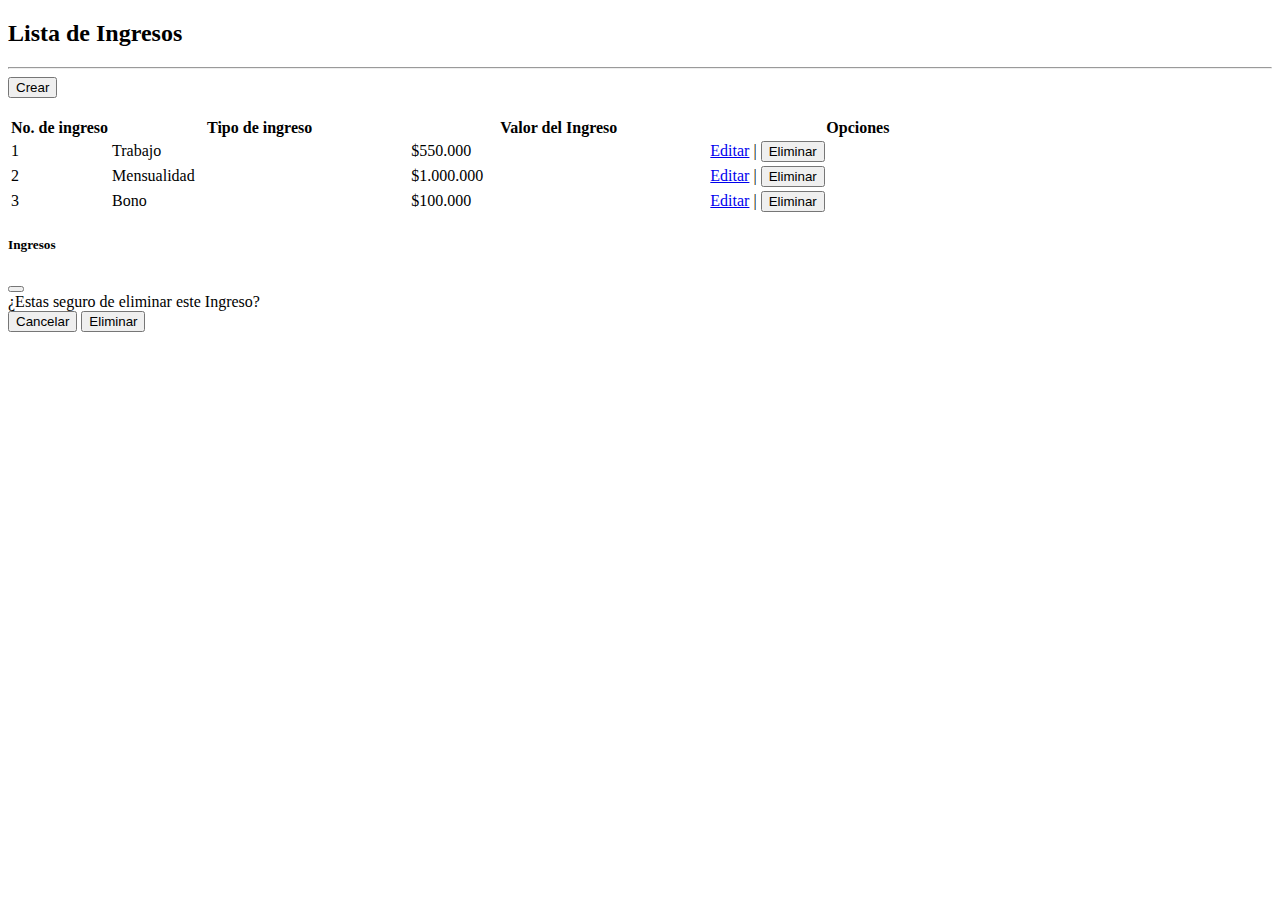
<file: pages/ingresos.html>
<!DOCTYPE html>
<html lang="es">

<head>
  <meta charset="UTF-8">
  <meta http-equiv="X-UA-Compatible" content="IE=edge">
  <meta name="viewport" content="width=device-width, initial-scale=1.0">

  <!--Link de CSS de forma remota de Bootstrap_Llama al recurso-->
  <!--Mejo manera por peso es utilizarlo de manera remota-->
  <link href="https://cdn.jsdelivr.net/npm/bootstrap@5.0.2/dist/css/bootstrap.min.css" rel="stylesheet"
    integrity="sha384-EVSTQN3/azprG1Anm3QDgpJLIm9Nao0Yz1ztcQTwFspd3yD65VohhpuuCOmLASjC" crossorigin="anonymous">
  <title>Ingresos</title>
</head>

<body class="bg-secondary">
  <!---->
  <div class="container mt-5">
    <div class="row">
      <div class="col-sm-12">
        <h2 class="text-center text-white">Lista de Ingresos</h2>
        <hr>
        <a href="ingreso_crear.html"><button class="btn btn-sm btn-primary">Crear</button><br><br></a>
        <!--Botón con hipervinculo-->
        <!---->
        <div class="table-responsive">
          <table class="table table-dark table-hover">
            <thead>
              <tr>
                <!--Primera fila-->
                <th width="10%">No. de ingreso</th>
                <th width="30%">Tipo de ingreso</th>
                <th width="30%">Valor del Ingreso</th>
                <th width="30%">Opciones</th>
              </tr>
            </thead>
            <tbody>
              <tr>
                <!--Segunda fila-->
                <td>1</td>
                <td>Trabajo</td>
                <td>$550.000</td>
                <td><a href="ingreso_editar.html" class="btn btn-sm btn-primary">Editar</a> |
                  <button type="button" class="btn btn-danger" data-bs-toggle="modal" data-bs-target="#exampleModal">
                    Eliminar
                  </button>
              </tr>
              <tr>
                <!--Tercera fila-->
                <td>2</td>
                <td>Mensualidad</td>
                <td>$1.000.000</td>
                <td><a href="ingreso_editar.html" class="btn btn-sm btn-primary">Editar</a> |
                  <button type="button" class="btn btn-danger" data-bs-toggle="modal" data-bs-target="#exampleModal">
                    Eliminar
                  </button>
              </tr>
              <tr>
                <!--Cuarta fila-->
                <td>3</td>
                <td>Bono</td>
                <td>$100.000</td>
                <td><a href="ingreso_editar.html" class="btn btn-sm btn-primary">Editar</a> |
                  <button type="button" class="btn btn-danger" data-bs-toggle="modal" data-bs-target="#exampleModal">
                    Eliminar
                  </button>
              </tr>

            </tbody>
          </table>
        </div>
      </div>
    </div>
  </div>

  <!-- Modal -->
  <div class="modal fade" id="exampleModal" tabindex="-1" aria-labelledby="exampleModalLabel" aria-hidden="true">
    <div class="modal-dialog">
      <div class="modal-content">
        <div class="modal-header">
          <h5 class="modal-title" id="exampleModalLabel">Ingresos</h5>
          <button type="button" class="btn-close" data-bs-dismiss="modal" aria-label="Close"></button>
        </div>
        <div class="modal-body">
          ¿Estas seguro de eliminar este Ingreso?
        </div>
        <div class="modal-footer">
          <button type="button" class="btn btn-secondary" data-bs-dismiss="modal">Cancelar</button>
          <button type="button" class="btn btn-primary" data-bs-dismiss="modal">Eliminar</button>
        </div>
      </div>
    </div>
  </div>

  <!----------------------------------------------------------------------------->
  <!--Link de JS de forma remota de Bootstrap_Llama al recurso-->
  <script src="https://cdn.jsdelivr.net/npm/bootstrap@5.0.2/dist/js/bootstrap.bundle.min.js"
    integrity="sha384-MrcW6ZMFYlzcLA8Nl+NtUVF0sA7MsXsP1UyJoMp4YLEuNSfAP+JcXn/tWtIaxVXM"
    crossorigin="anonymous"></script>
</body>

</html>
</file>
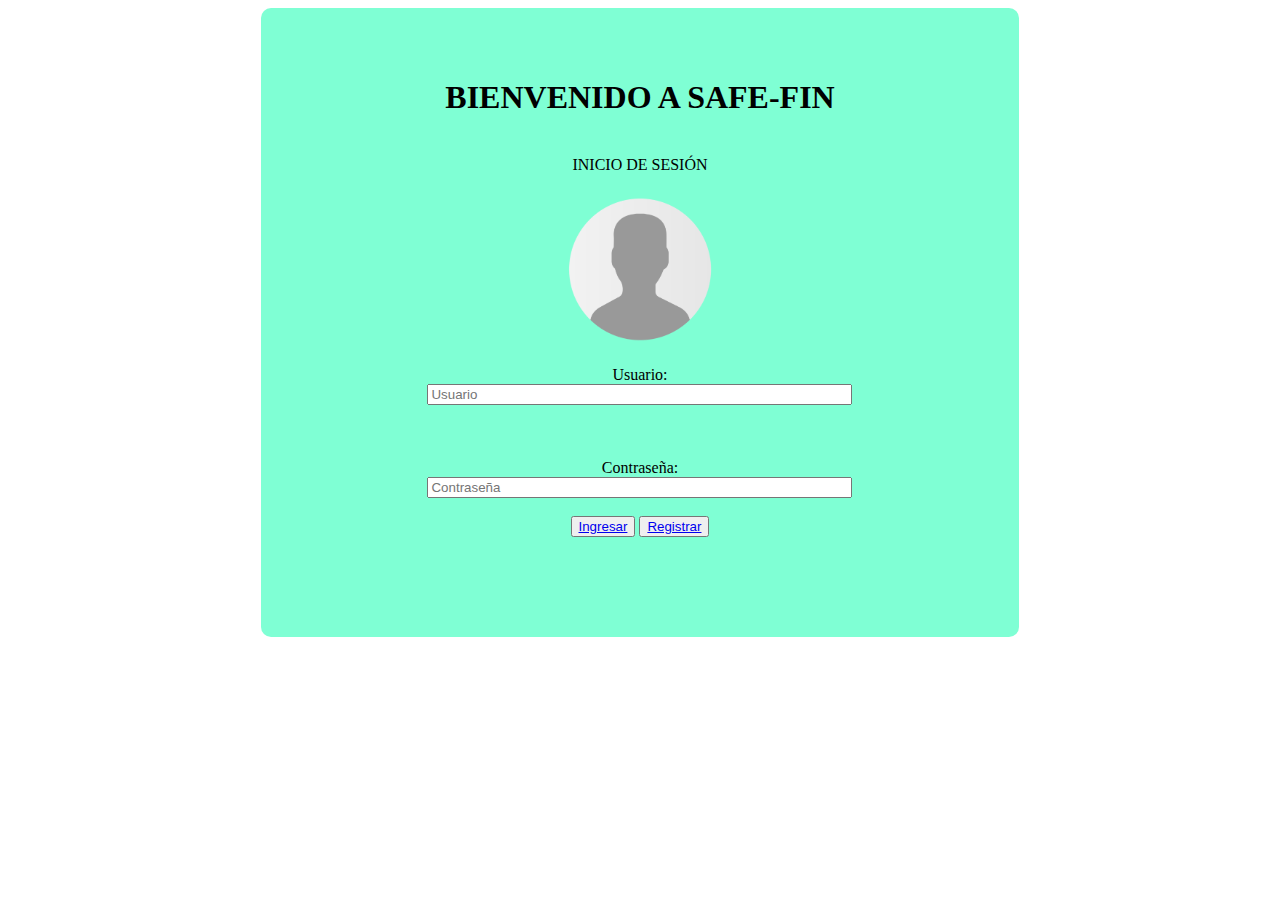
<file: pages/Inicio.html>
<!DOCTYPE html>
<html lang="es">

<head>
  <meta charset="UTF-8" />
  <meta http-equiv="X-UA-Compatible" content="IE=edge" />
  <meta name="viewport" content="width=device-width, initial-scale=1.0" />

  <!--Link de CSS de forma remota de Bootstrap_Llama al recurso-->
  <!--Mejo manera por peso es utilizarlo de manera remota-->
  <link rel="stylesheet" href="../css/style2.css">
  <title>Iniciar Sesión</title>
</head>

<body">
 
  <section class="fondo2">
    <h1>BIENVENIDO A SAFE-FIN</h1>
      
      <form action="menuprincipal.html" method="POST">
        <!--en el actio debes poner la direccion del menú-->
        <br />
        <legend>INICIO DE SESIÓN</legend>
        <br />
        
        <img src="../img/inicio.png" alt="" class="imagenes">
        <br><br />  
        
        <label for="usuario">Usuario: </label><br />
        <input type="text" id="usuario" name="usuario" tabindex="1" placeholder="Usuario" size="50" required />
        <br><br />
        <br><br />
        

        <label for="Contraseña">Contraseña: </label><br />
        <input type="password" id="Contraseña" name="Contraseña" tabindex="2" placeholder="Contraseña" size="50"
          required />
        <br><br />

        <button type="submit" tabindex="3"><a href="menuprincipal.html">Ingresar</a></button>
        <button><a href="registro.html">Registrar</a></button>
        <br />
      </form>
    
  </section>
</body>

</html>
</file>
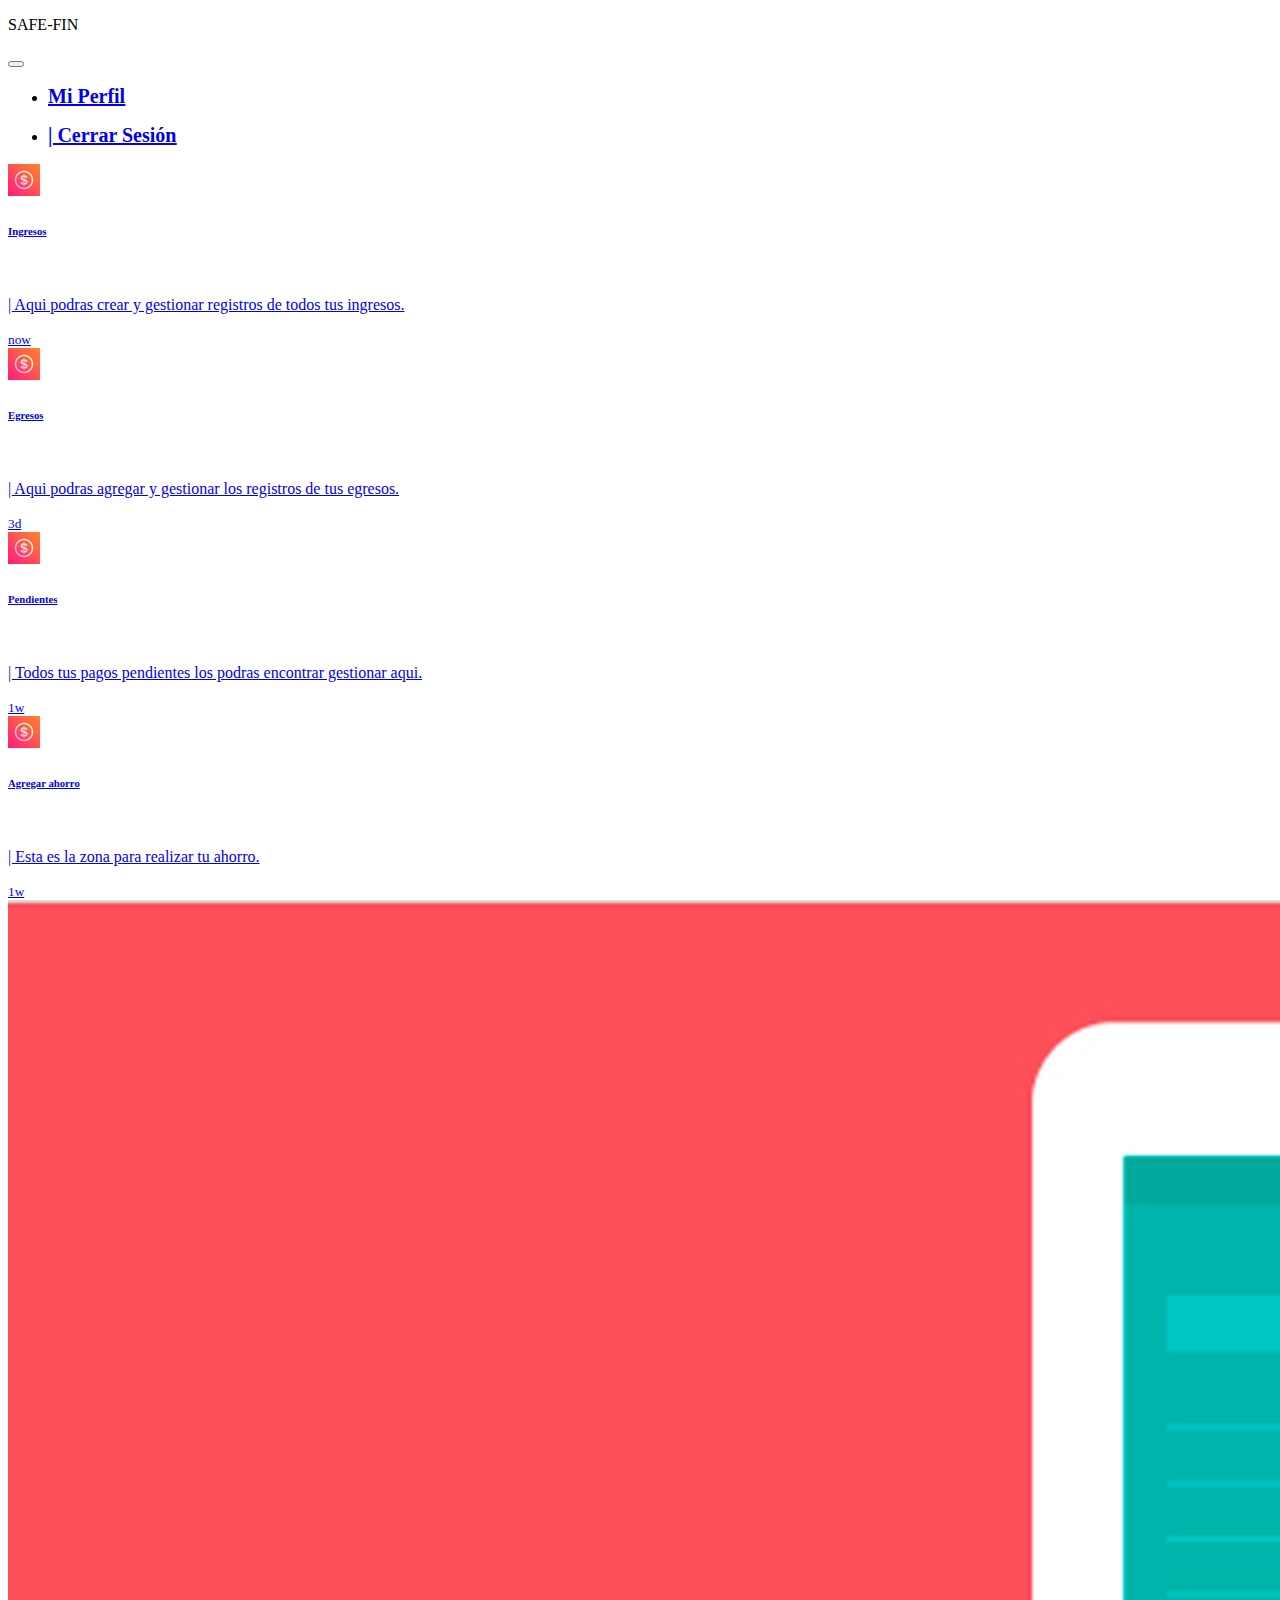
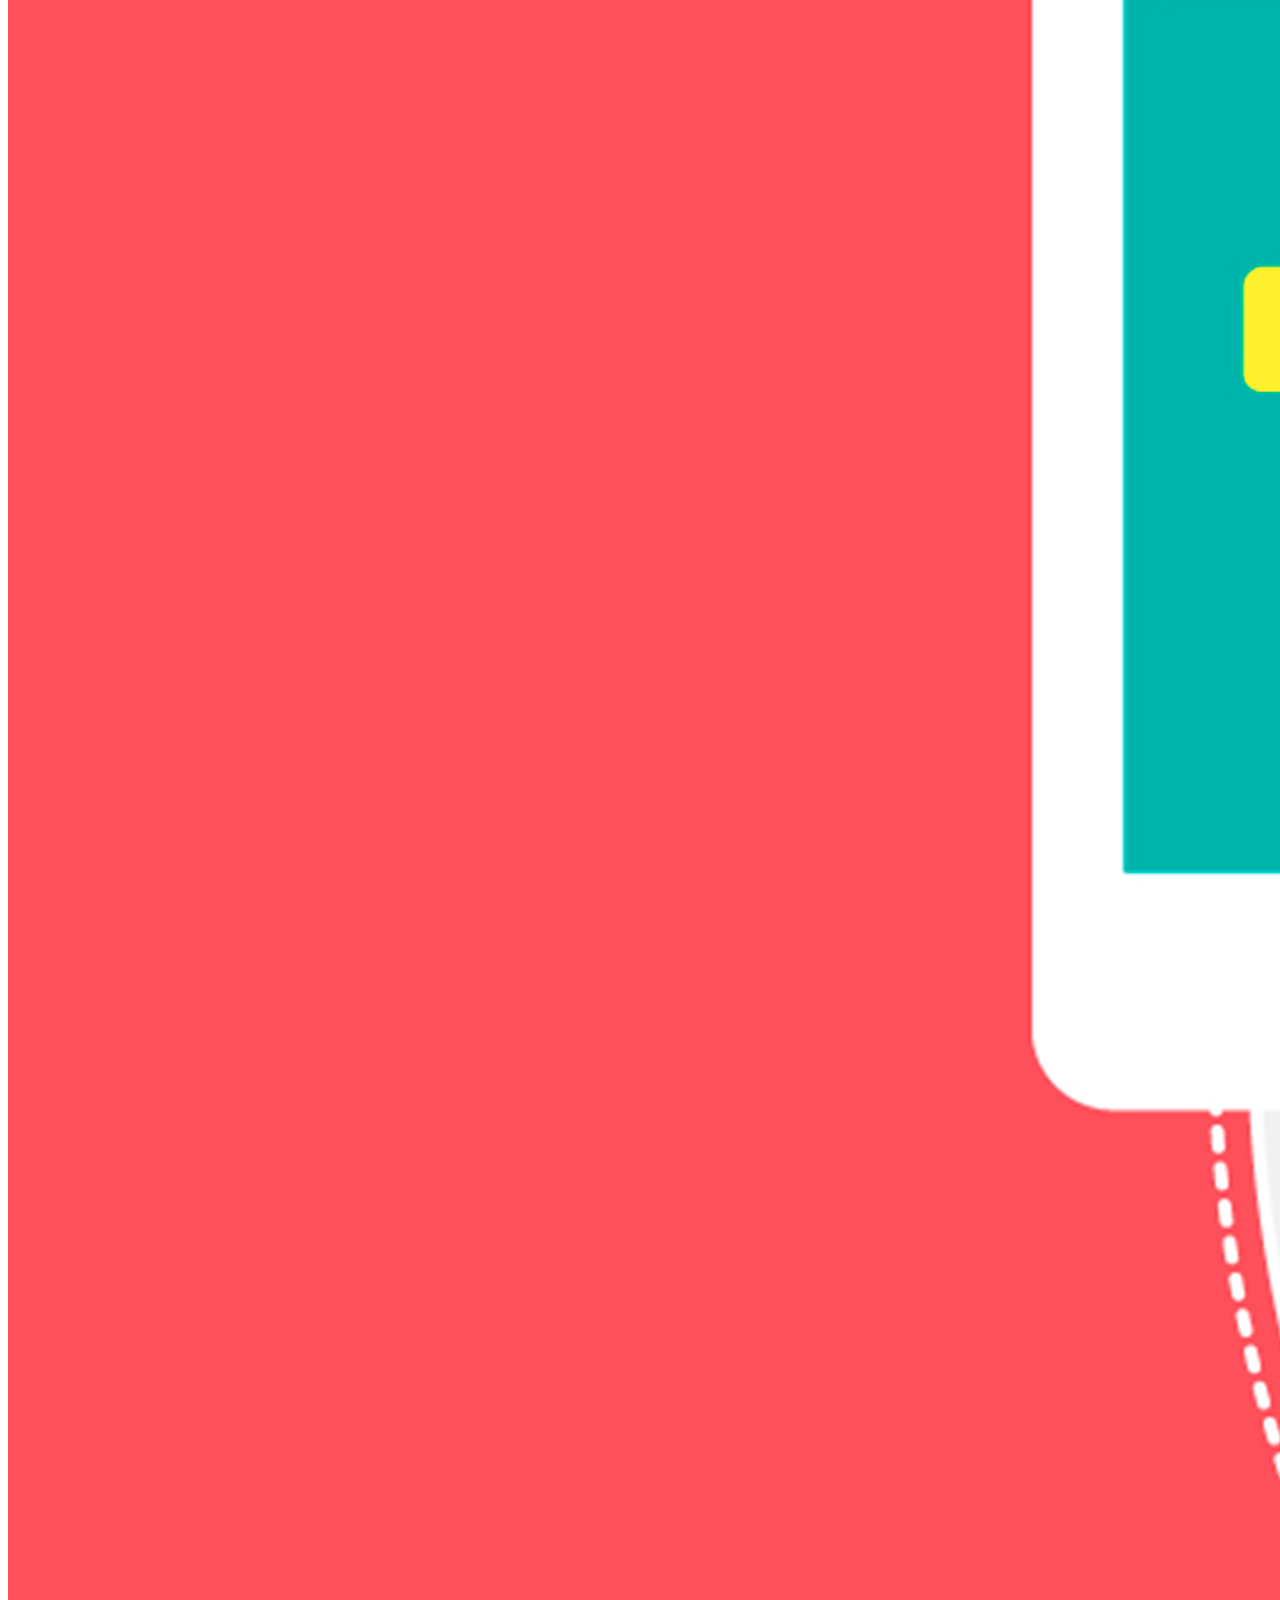
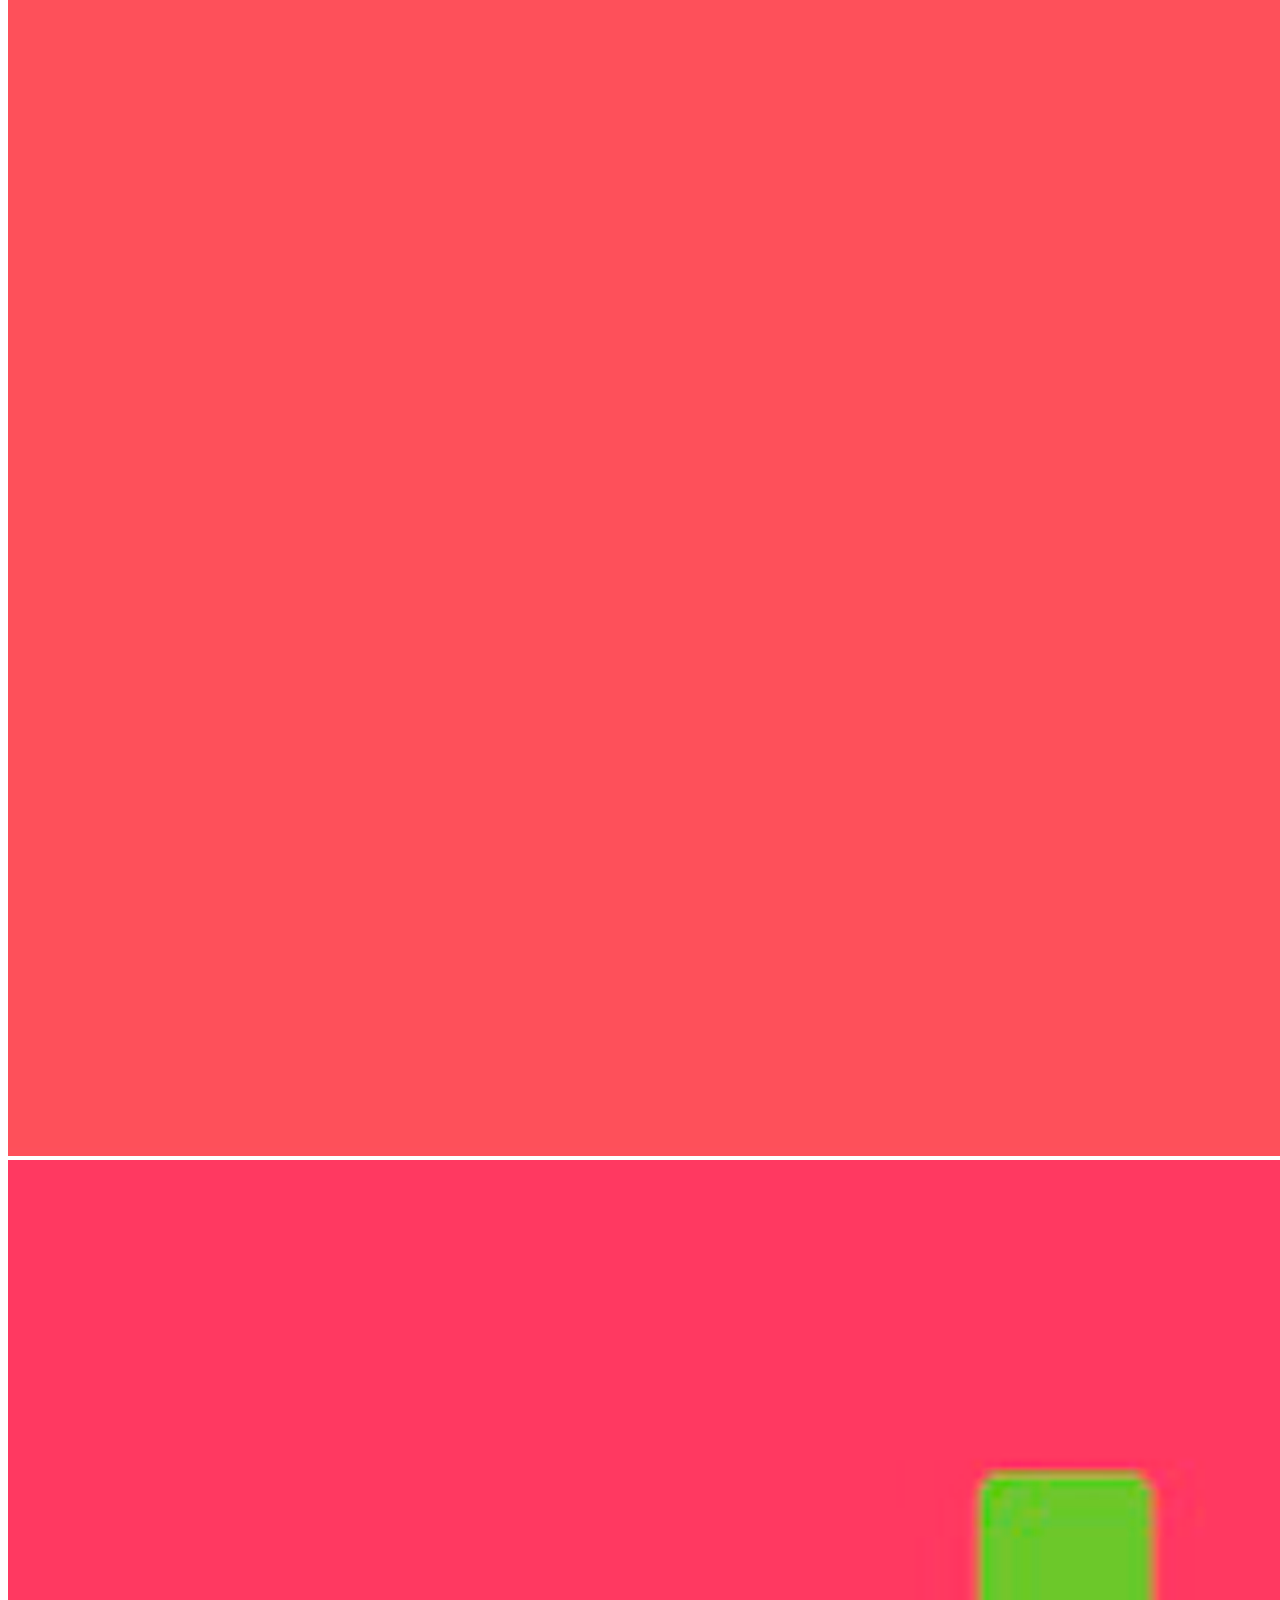
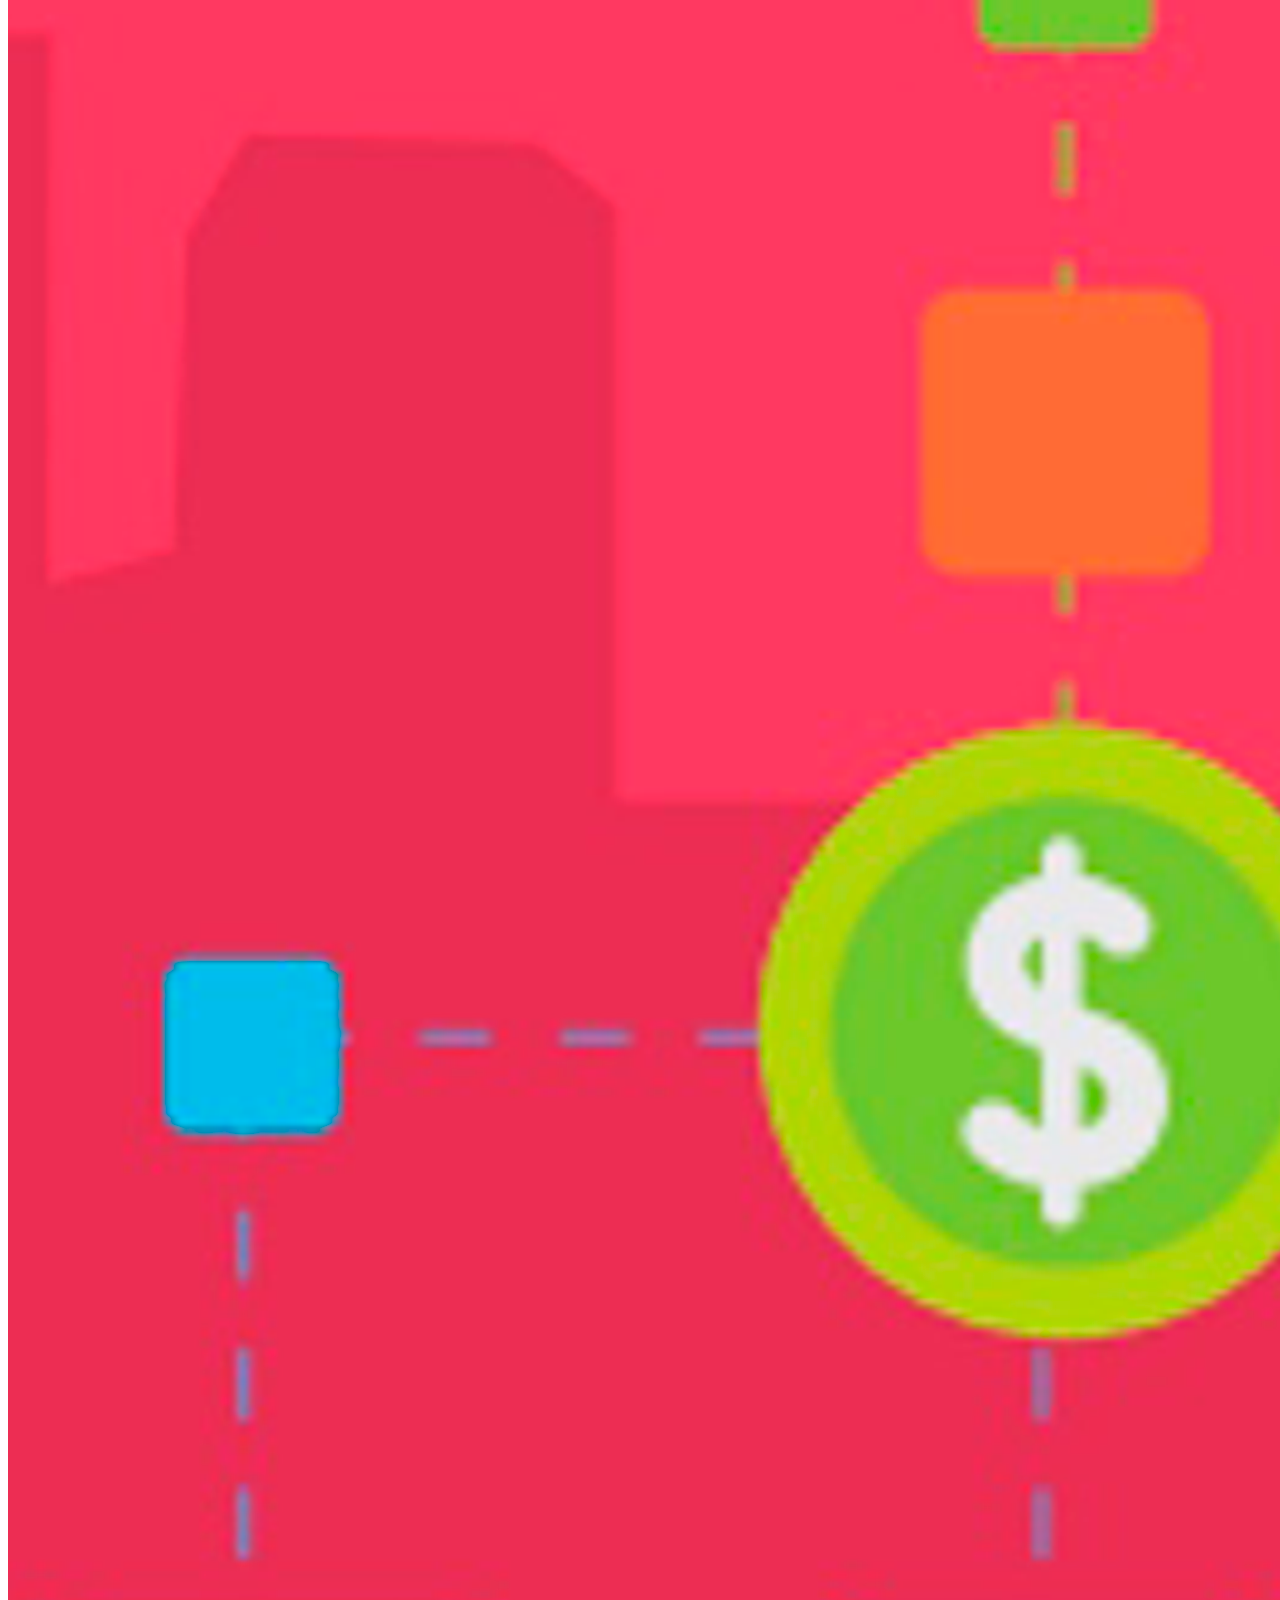
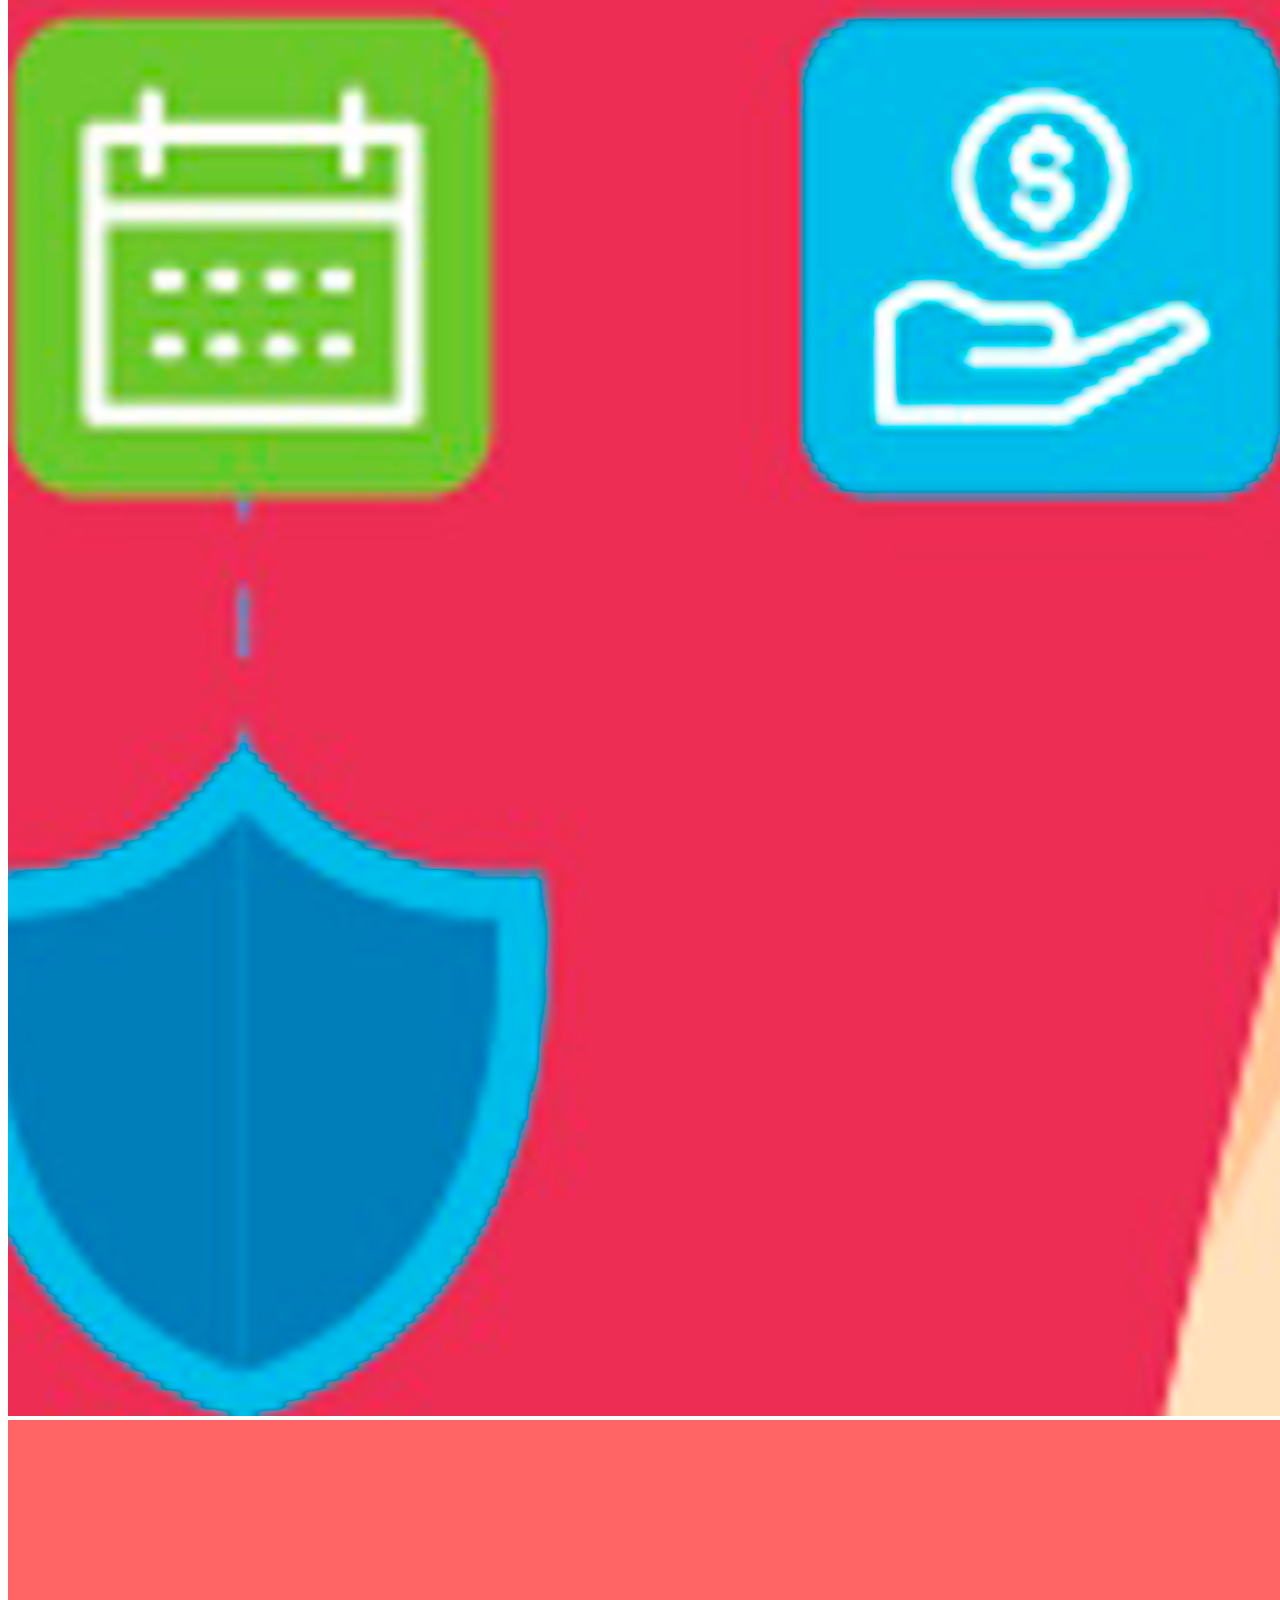
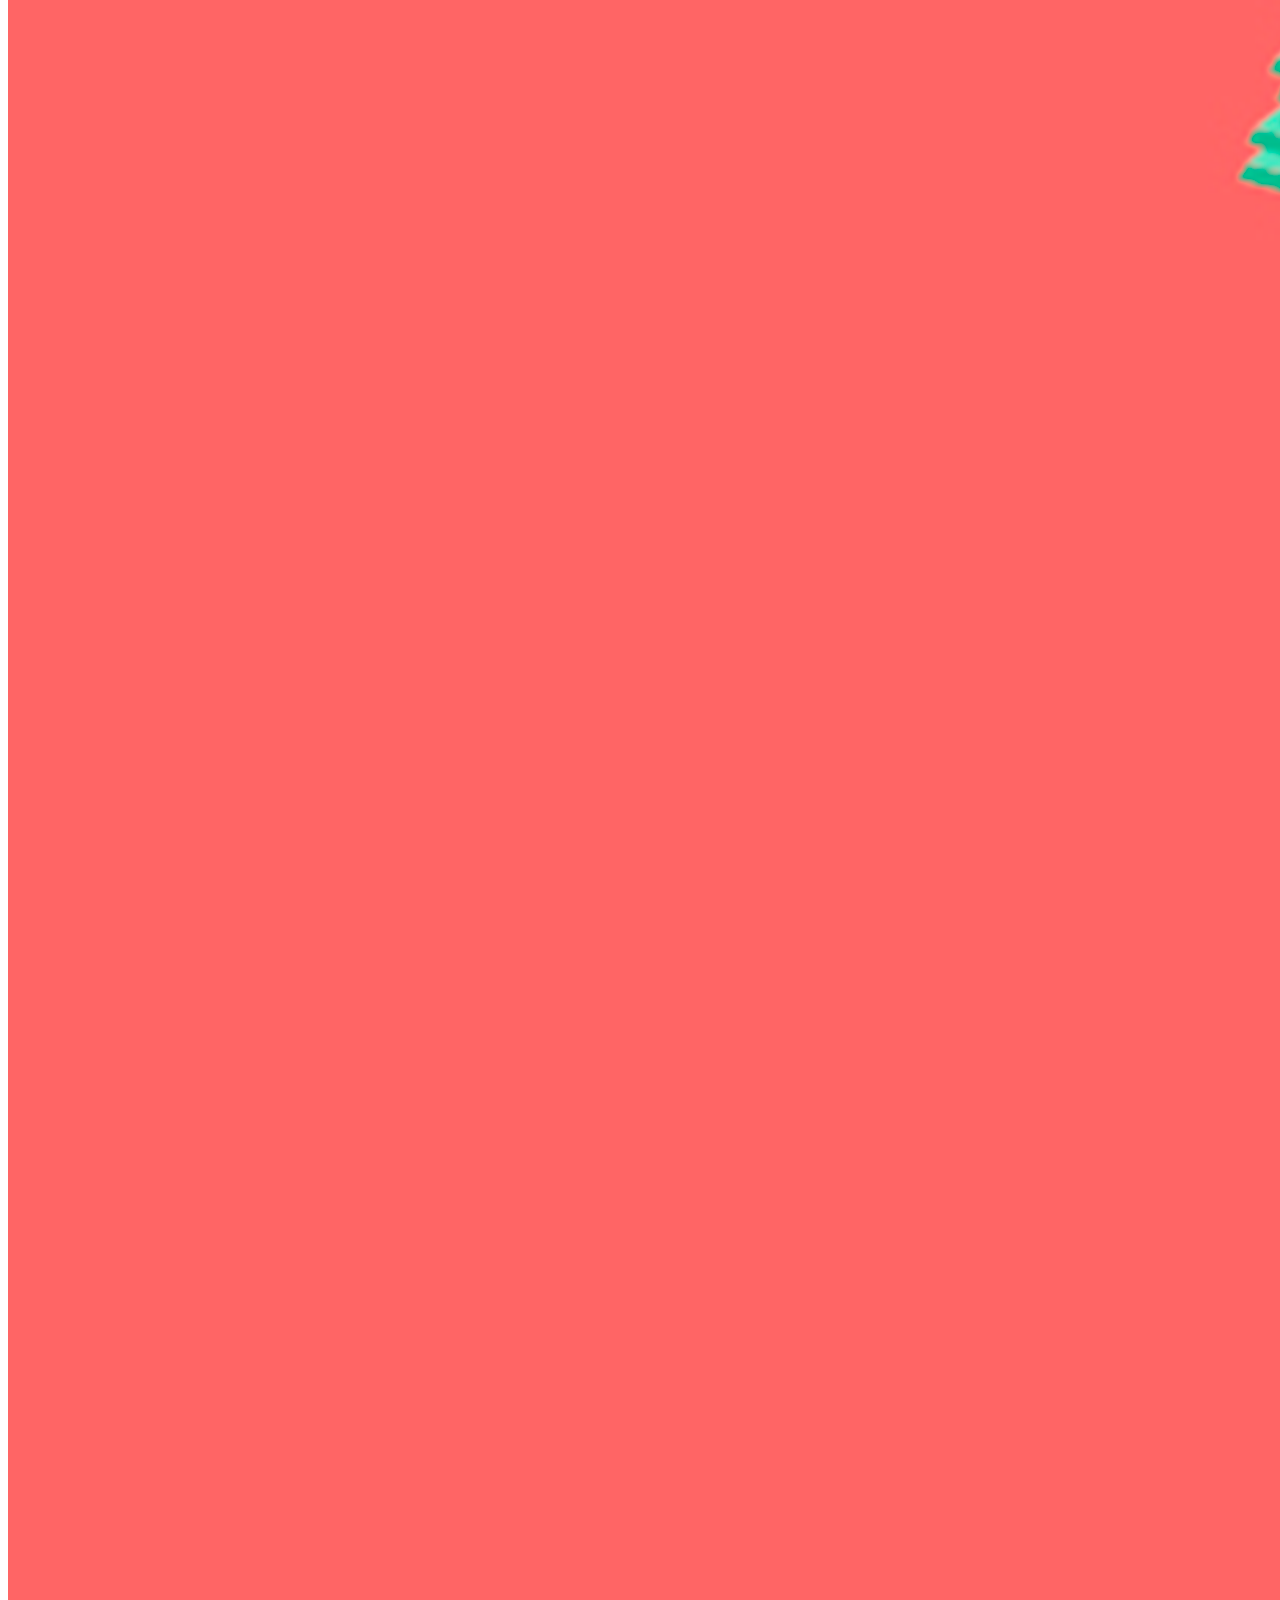
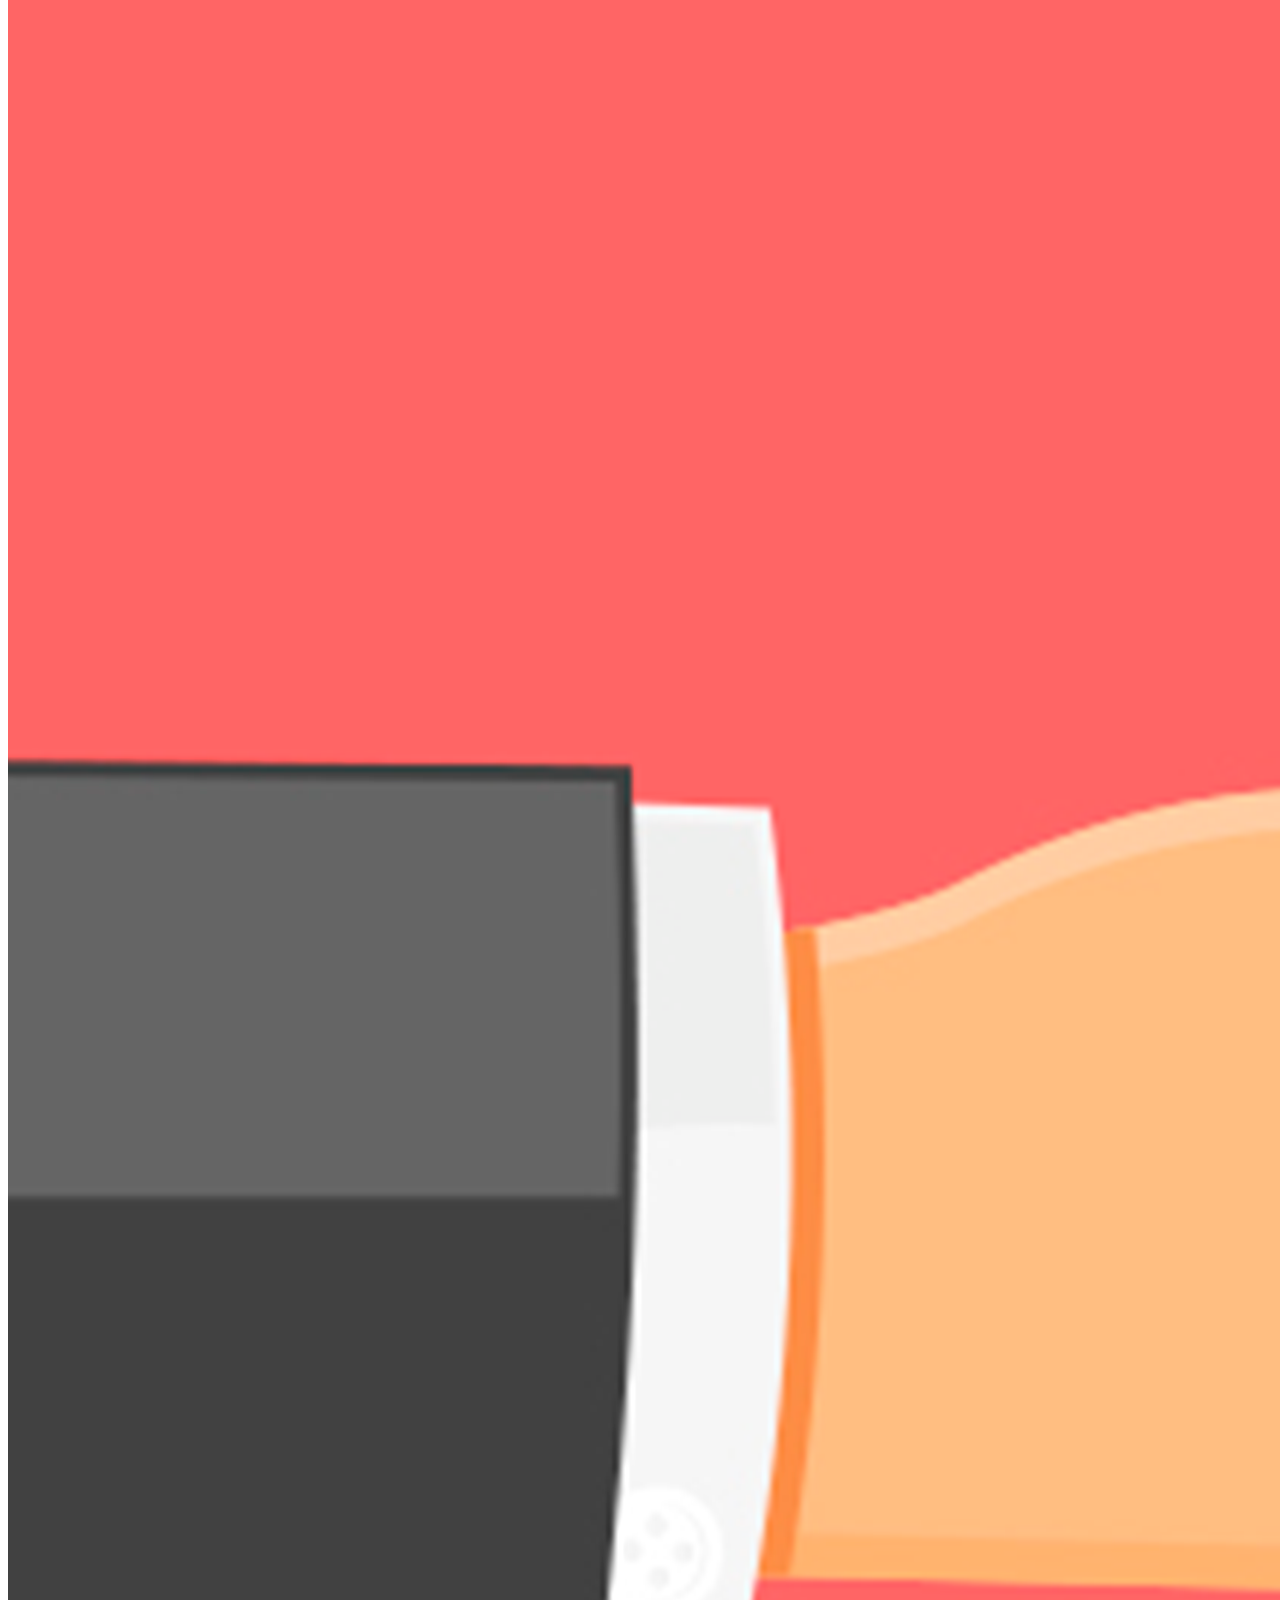
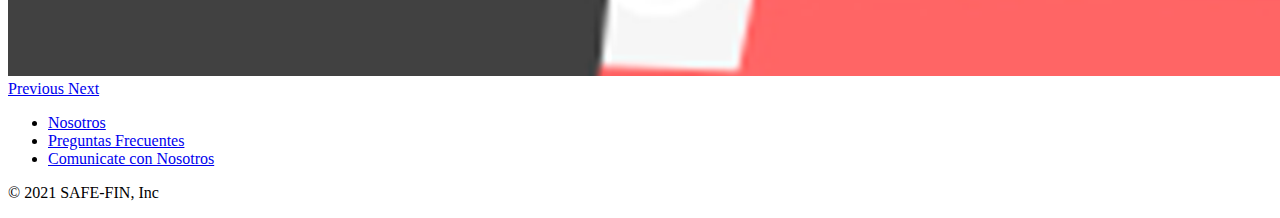
<file: pages/menuprincipal.html>
<!DOCTYPE html>
<html lang="es">

<head>
    <meta charset="UTF-8">
    <meta http-equiv="X-UA-Compatible" content="IE=edge">
    <meta name="viewport" content="width=device-width, initial-scale=1.0">

    <!----------------------CHAT_crisp------------------------------>
    <script
        type="text/javascript">window.$crisp = []; window.CRISP_WEBSITE_ID = "3d734f9f-418c-41c2-aa08-86865a532e20"; (function () { d = document; s = d.createElement("script"); s.src = "https://client.crisp.chat/l.js"; s.async = 1; d.getElementsByTagName("head")[0].appendChild(s); })();</script>
    <!--Link de CSS de forma remota de Bootstrap_Llama al recurso-->
    <!--Mejo manera por peso es utilizarlo de manera remota-->
    <link href="https://cdn.jsdelivr.net/npm/bootstrap@5.0.2/dist/css/bootstrap.min.css" rel="stylesheet"
        integrity="sha384-EVSTQN3/azprG1Anm3QDgpJLIm9Nao0Yz1ztcQTwFspd3yD65VohhpuuCOmLASjC" crossorigin="anonymous">
    <title>Menú Principal</title>
</head>

<body>


    <nav class="navbar navbar-light bg-light justify-content-between navbar-expand-lg py-1  border-bottom">
        <a class=" navbar-brand ">

            <p class=" display-1 px-5 fst-italic ">SAFE-FIN</p>
        </a>
        <form class=" form-inline my-2 my-lg-0">
            <button class="navbar-toggler " type="button" data-toggle="collapse" data-target="#navbarNav"
                aria-controls="navbarNav" aria-expanded="false" aria-label="Toggle navigation">
                <span class="navbar-toggler-icon "></span>
            </button>
        </form>


        <form class="form-inline">
            <div class="collapse navbar-collapse" id="navbarNav">
                <ul class="navbar-nav">
                    <li class="nav-item active">
                        <a class="nav-link " href="./menuprincipal.html">
                            <small>
                                <h2><u>Mi Perfil</u></h2>
                            </small>
                        </a>
                    </li>
                    <li class="nav-item active">
                        <a class="nav-link " href="../index.html">
                            <small>
                                <h2>| <u>Cerrar Sesión</u></h2>
                            </small>
                        </a>
                    </li>
                </ul>
            </div>
        </form>
    </nav>


    <div class="d-flex flex-row bg-light  ">
        <div class="container p-0 border-top border-bottom border-secondary border-1  h-100 d-inline-block  rounded-left rounded-end rounded-5"
            style="margin: auto;">


            <div class="list-group">
                <a href="./ingresos.html" class="list-group-item list-group-item-action d-flex gap-3 py-2 bg-light "
                    aria-current="true">
                    <img src="../img/money.jpg" alt="twbs" width="32" height="32"
                        class="rounded-circle flex-shrink-0">
                    <div class="d-flex gap-2 w-100 justify-content-between">
                        <div>
                            <h6 class="mb-0">Ingresos</h6>
                            <br />
                            <p class="mb-0 opacity-75">| Aqui podras crear y gestionar registros de todos tus ingresos.
                            </p>
                        </div>
                        <small class="opacity-50 text-nowrap">now</small>
                    </div>
                </a>
                <a href="./egresos.html" class="list-group-item list-group-item-action d-flex gap-3 py-2" aria-current="true">
                    <img src="../img/money.jpg" alt="twbs" width="32" height="32"
                        class="rounded-circle flex-shrink-0">
                    <div class="d-flex gap-2 w-100 justify-content-between">
                        <div>
                            <h6 class="mb-0">Egresos</h6>
                            <br />
                            <p class="mb-0 opacity-75">| Aqui podras agregar y gestionar los registros de tus egresos.
                            </p>
                        </div>
                        <small class="opacity-50 text-nowrap">3d</small>
                    </div>
                </a>
                <a href="./pendientes.html" class="list-group-item list-group-item-action d-flex gap-3 py-2 bg-light"
                    aria-current="true">
                    <img src="../img/money.jpg" alt="twbs" width="32" height="32"
                        class="rounded-circle flex-shrink-0">
                    <div class="d-flex gap-2 w-100 justify-content-between">
                        <div>
                            <h6 class="mb-0">Pendientes</h6>
                            <br />
                            <p class="mb-0 opacity-75">| Todos tus pagos pendientes los podras encontrar gestionar aqui.
                            </p>
                        </div>
                        <small class="opacity-50 text-nowrap">1w</small>
                    </div>
                </a>
                <a href="./ahorros.html" class="list-group-item list-group-item-action d-flex gap-3 py-2" aria-current="true">
                    <img src="../img/money.jpg" alt="twbs" width="32" height="32"
                        class="rounded-circle flex-shrink-0">
                    <div class="d-flex gap-2 w-100 justify-content-between">
                        <div>
                            <h6 class="mb-0">Agregar ahorro </h6>
                            <br />
                            <p class="mb-0 opacity-75">| Esta es la zona para realizar tu ahorro.</p>
                        </div>
                        <small class="opacity-50 text-nowrap">1w</small>
                    </div>
                </a>
            </div>

        </div>
        <div class="container p-0 border border-secondary border-1 rounded-right rounded-start rounded-5 h-100 d-inline-block " style="margin:auto;">
            <div id="carouselExampleIndicators" class="carousel slide " data-ride="carousel">
                <div class="carousel-inner align-end ">
                    <div class="carousel-item active">
                        <img class="d-block w-100" src="../img/IMG1.png" alt="First slide">
                    </div>
                    <div class="carousel-item">
                        <img class="d-block w-100" src="../img/IMG2.png" alt="Second slide">
                    </div>
                    <div class="carousel-item">
                        <img class="d-block w-100" src="../img/IMG3.png" alt="Third slide">
                    </div>
                </div>
                <a class="carousel-control-prev" href="#carouselExampleIndicators" role="button" data-slide="prev">
                    <span class="carousel-control-prev-icon" aria-hidden="true"></span>
                    <span class="sr-only">Previous</span>
                </a>
                <a class="carousel-control-next" href="#carouselExampleIndicators" role="button" data-slide="next">
                    <span class="carousel-control-next-icon" aria-hidden="true"></span>
                    <span class="sr-only">Next</span>
                </a>
            </div>

        </div>

    </div>


    <div class="container bg-light p-0 m-0 mw-100 ">

        <footer class="py-2 ">
            <ul class="nav justify-content-center border-bottom pb-3 mb-3" style="width: auto;">
                <li class="nav-item"><a href="./nosotros.html" class="nav-link px-2 text-muted">Nosotros</a></li>
                <li class="nav-item"><a href="./menuprincipal.html" class="nav-link px-2 text-muted">Preguntas Frecuentes</a></li>
                <li class="nav-item"><a href="./chat.html" class="nav-link px-2 text-muted">Comunicate con Nosotros</a></li>
            </ul>
            <p class="text-center text-muted bg-light">&copy; 2021 SAFE-FIN, Inc</p>
        </footer>
    </div>

    <script src="https://code.jquery.com/jquery-3.2.1.slim.min.js"
        integrity="sha384-KJ3o2DKtIkvYIK3UENzmM7KCkRr/rE9/Qpg6aAZGJwFDMVNA/GpGFF93hXpG5KkN"
        crossorigin="anonymous"></script>
    <script src="https://cdnjs.cloudflare.com/ajax/libs/popper.js/1.12.9/umd/popper.min.js"
        integrity="sha384-ApNbgh9B+Y1QKtv3Rn7W3mgPxhU9K/ScQsAP7hUibX39j7fakFPskvXusvfa0b4Q"
        crossorigin="anonymous"></script>
    <script src="https://maxcdn.bootstrapcdn.com/bootstrap/4.0.0/js/bootstrap.min.js"
        integrity="sha384-JZR6Spejh4U02d8jOt6vLEHfe/JQGiRRSQQxSfFWpi1MquVdAyjUar5+76PVCmYl"
        crossorigin="anonymous"></script>

</body>

</html>
</file>
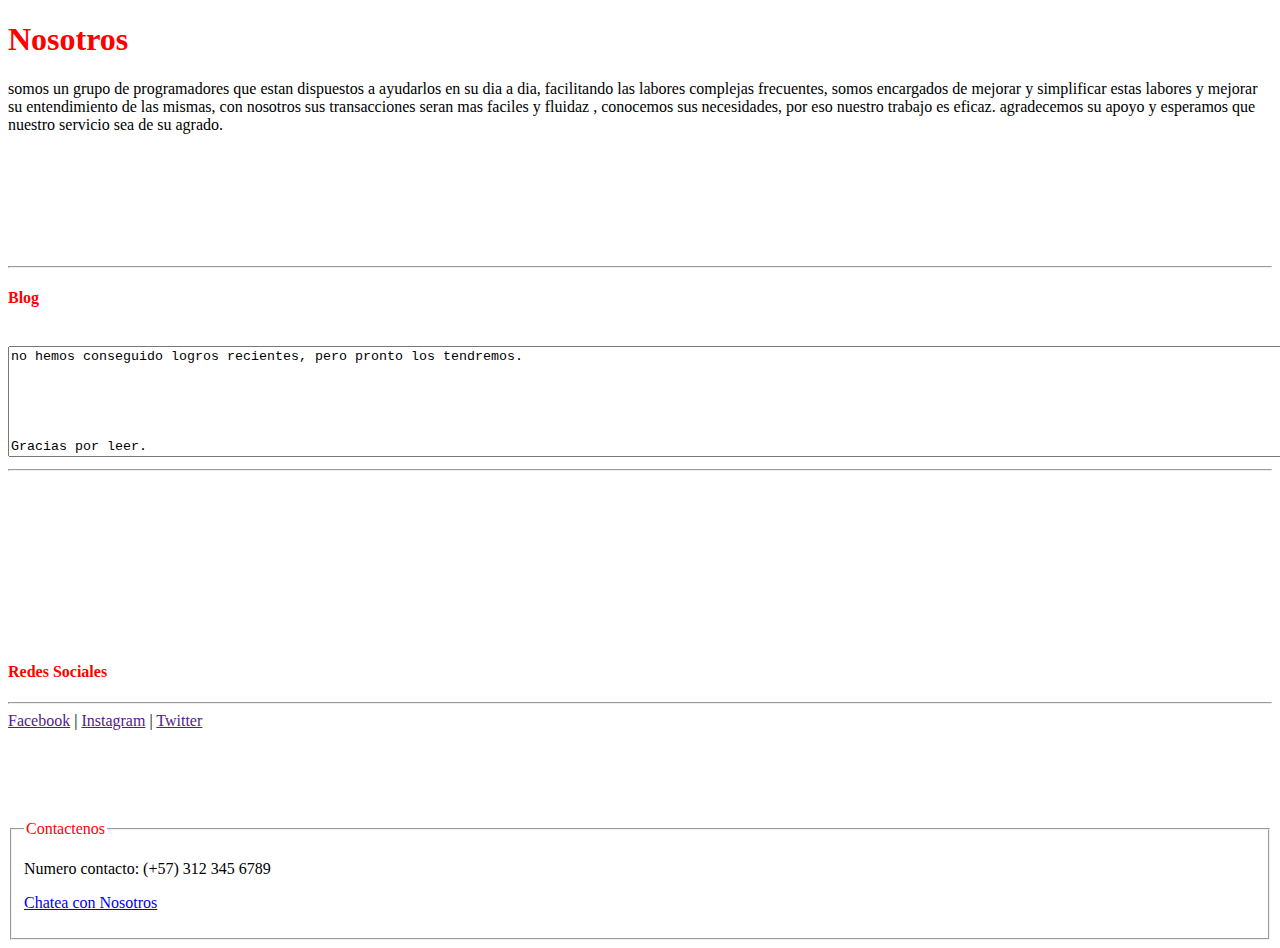
<file: pages/nosotros.html>
<!DOCTYPE html>
<html lang="es">
<head>
    <meta charset="UTF-8">
    <meta http-equiv="X-UA-Compatible" content="IE=edge">
    <meta name="viewport" content="width=device-width, initial-scale=1.0">

     <!--Link de CSS de forma remota de Bootstrap_Llama al recurso-->  <!--Mejo manera por peso es utilizarlo de manera remota-->
     <link href="https://cdn.jsdelivr.net/npm/bootstrap@5.0.2/dist/css/bootstrap.min.css" rel="stylesheet" integrity="sha384-EVSTQN3/azprG1Anm3QDgpJLIm9Nao0Yz1ztcQTwFspd3yD65VohhpuuCOmLASjC" crossorigin="anonymous">
    <title>Nosotros</title>
</head>
<body>
    <body class="bg-secondary"></body> 
    <h1 class="text-center" style="color:red">Nosotros</h1>
    

    <div class="container">
    <p>
        somos un grupo de programadores que estan dispuestos a ayudarlos en su dia a dia,
        facilitando las labores complejas frecuentes, somos encargados de mejorar y simplificar
        estas labores y mejorar su entendimiento de las mismas,
        con nosotros sus transacciones seran mas faciles y fluidaz , conocemos sus necesidades,
        por eso nuestro trabajo es eficaz.
        agradecemos su apoyo y esperamos que nuestro servicio sea de su agrado.
    </p>
    <br/><br/><br/><br/><br/><br/>


</div>
    <hr>
    
    <h4 class="text-center" style="color:red">Blog</h4>
    <br/>

    <textarea name="textarea" rows="7" cols="180">no hemos conseguido logros recientes, pero pronto los tendremos.
    

        

        
Gracias por leer.        
    </textarea>

    <hr>
    <br/><br/><br/><br/><br/><br/><br/><br/><br/>

    <h4 style="color:red"> Redes Sociales</h4>
    <hr>
    <a href="" class="text-white">Facebook</a> |
    <a href="" class="text-white">Instagram</a> |
    <a href="" class="text-white">Twitter</a>  
    <br/><br/><br/>
    <br/><br/><br/>



    <fieldset>
        <legend style="color:red">Contactenos</legend>
        <p class="text-white">Numero contacto: (+57) 312 345 6789</p>
        <p><a href="chat.html" class="text-white">Chatea con Nosotros</a></p>
    </fieldset>
    
    <script src="https://code.jquery.com/jquery-3.2.1.slim.min.js"
        integrity="sha384-KJ3o2DKtIkvYIK3UENzmM7KCkRr/rE9/Qpg6aAZGJwFDMVNA/GpGFF93hXpG5KkN"
        crossorigin="anonymous"></script>
    <script src="https://cdnjs.cloudflare.com/ajax/libs/popper.js/1.12.9/umd/popper.min.js"
        integrity="sha384-ApNbgh9B+Y1QKtv3Rn7W3mgPxhU9K/ScQsAP7hUibX39j7fakFPskvXusvfa0b4Q"
        crossorigin="anonymous"></script>
    <script src="https://maxcdn.bootstrapcdn.com/bootstrap/4.0.0/js/bootstrap.min.js"
        integrity="sha384-JZR6Spejh4U02d8jOt6vLEHfe/JQGiRRSQQxSfFWpi1MquVdAyjUar5+76PVCmYl"
        crossorigin="anonymous"></script>
    <script src="https://cdn.jsdelivr.net/npm/bootstrap@5.0.2/dist/js/bootstrap.bundle.min.js" integrity="sha384-MrcW6ZMFYlzcLA8Nl+NtUVF0sA7MsXsP1UyJoMp4YLEuNSfAP+JcXn/tWtIaxVXM" crossorigin="anonymous"></script>
</body>
</html>
</file>
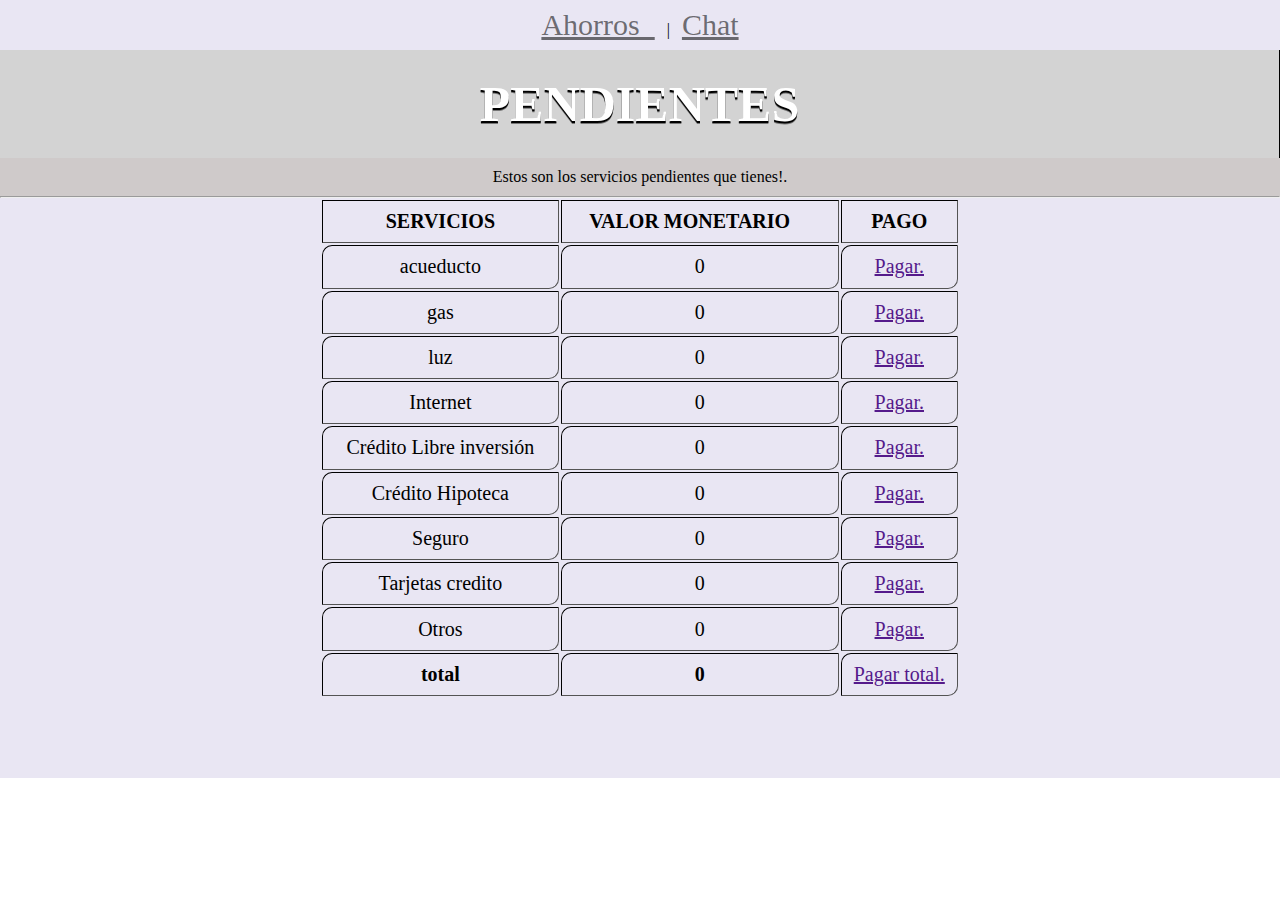
<file: pages/pendientes.html>
<!DOCTYPE html>
<html lang="en">

<head>
    <meta charset="UTF-8">
    <meta http-equiv="X-UA-Compatible" content="IE=edge">
    <meta name="viewport" content="width=device-width, initial-scale=1.0">
    <title>Document</title>
    <link rel="stylesheet" href="../css/style.css">
</head>

<body>
    <div class="general">
        <a href="ahorros.html" class="barra">Ahorros &nbsp;</a> |
        <a href="chat.html" class="barra">Chat</a>

        <h1 class="">PENDIENTES</h1>

        <p class="cuadro">Estos son los servicios pendientes que tienes!.</p>



        <hr>
        <div class="container-table">
            <table border="2" class="tablependientes">
                <tr>
                    <th>SERVICIOS</th>
                    <th> VALOR MONETARIO &nbsp;&nbsp;&nbsp; </th>
                    <th>PAGO </th>
                </tr>
                <tr>
                    <td class="casilla">acueducto</td>
                    <td class="casilla">0</td>
                    <td class="casilla"><a href="">Pagar.</a></td>
                </tr>
                <tr>
                    <td class="casilla">gas</td>
                    <td class="casilla">0</td>
                    <td class="casilla"><a href="">Pagar.</a></td>
                </tr>
                <tr>
                    <td class="casilla">luz</td>
                    <td class="casilla">0</td>
                    <td class="casilla"><a href="">Pagar.</a></td>
                </tr>
                <tr>
                    <td class="casilla">Internet</td>
                    <td class="casilla">0</td>
                    <td class="casilla"><a href="">Pagar.</a></td>
                </tr>
                <tr>
                    <td class="casilla">Crédito Libre inversión</td>
                    <td class="casilla">0</td>
                    <td class="casilla"><a href="">Pagar.</a></td>
                </tr>
                <tr>
                    <td class="casilla">Crédito Hipoteca</td>
                    <td class="casilla">0</td>
                    <td class="casilla"><a href="">Pagar.</a></td>
                </tr>
                <tr>
                    <td class="casilla">Seguro</td>
                    <td class="casilla">0</td>
                    <td class="casilla"><a href="">Pagar.</a></td>
                </tr>
                <tr>
                    <td class="casilla">Tarjetas credito</td>
                    <td class="casilla">0</td>
                    <td class="casilla"><a href="">Pagar.</a></td>
                </tr>
                <tr>
                    <td class="casilla">Otros</td>
                    <td class="casilla">0</td>
                    <td class="casilla"><a href="">Pagar.</a></td>
                </tr>
                <tr>
                    <th class="casilla">total</th>
                    <th class="casilla">0</th>
                    <td class="casilla"><a href="">Pagar total.</a></td>
                </tr>
            </table>
        </div>
    </div>

</body>

</html>
</file>
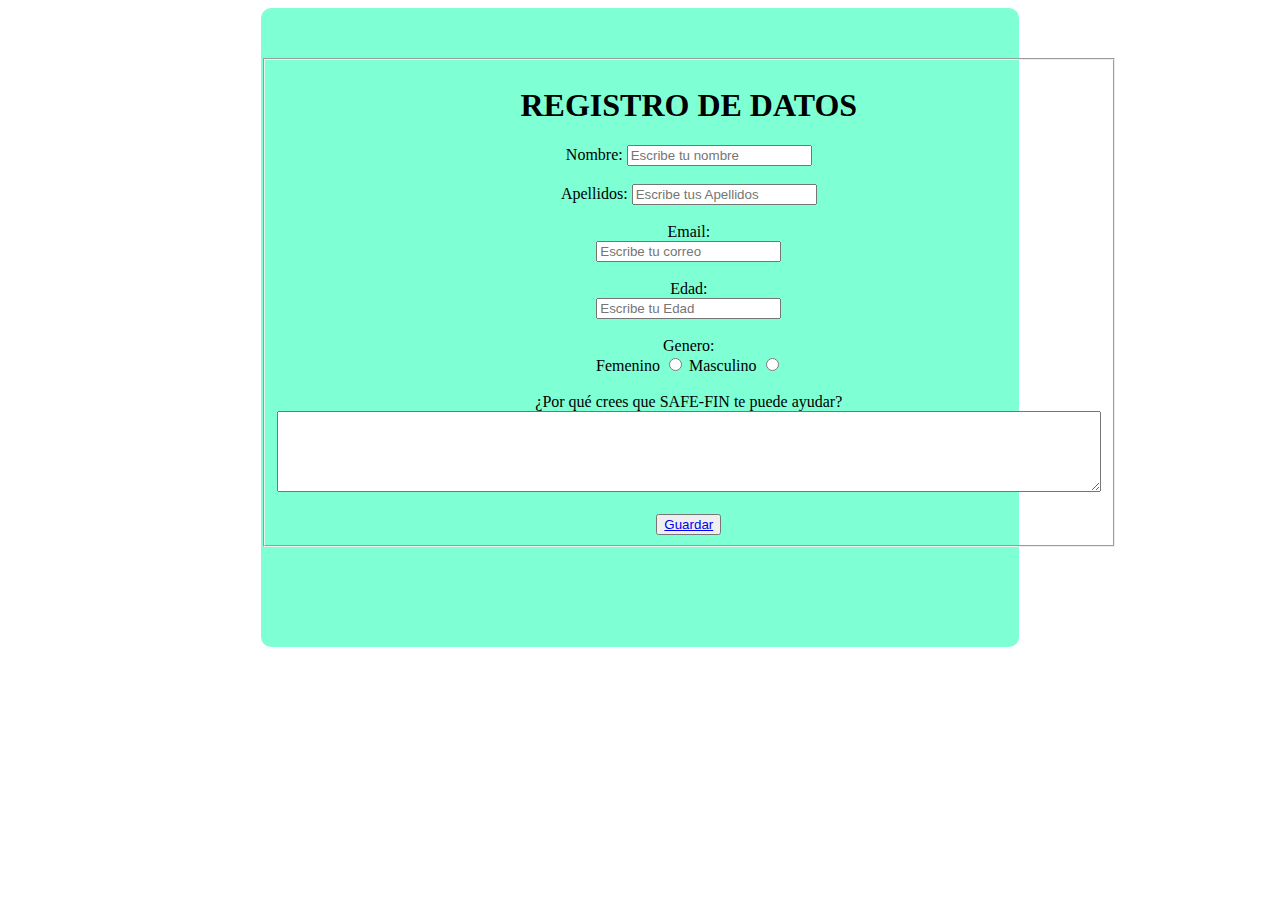
<file: pages/registro.html>
<!DOCTYPE html>
<html lang="en">
  <head>
    <meta charset="UTF-8" />
    <meta http-equiv="X-UA-Compatible" content="IE=edge" />
    <meta name="viewport" content="width=device-width, initial-scale=1.0" />

    <link rel="stylesheet" href="../css/style2.css" />
    <title>Registro</title>
  </head>
  <body>
   
    <form method="POST" action="controller" class="fondo2">
      <section >
        <fieldset class="fondo">
          <h1>REGISTRO DE DATOS</h1>
          <label for="Nombre">Nombre: </label>
          <input
            type="text"
            id="Nombre"
            name="Nombre"
            tabindex="1"
            placeholder="Escribe tu nombre"
            required="true"
          />

          <br /><br />

          <label for="Apellidos">Apellidos: </label>
          <input
            type="text"
            id="Apellidos"
            name="Apellidos"
            tabindex="2"
            placeholder="Escribe tus Apellidos"
            required="true"
          />

          <br /><br />

          <label for="Email">Email: </label> <br />
          <input
            type="email"
            id="Email"
            name="Email"
            tabindex="3"
            placeholder="Escribe tu correo"
            required="true"
          />

          <br /><br />

          <label for="Edad">Edad: </label> <br />
          <input
            type="number"
            id="Edad"
            name="Edad"
            tabindex="4"
            placeholder="Escribe tu Edad"
            required="true"
          />

          <br /><br />

          <label>Genero: </label> <br />
          <label for="Femenino">Femenino </label>
          <input
            type="radio"
            id="Femenino"
            name="genero"
            value="Femenino"
            tabindex="5"
            required="true"
          />
          <label for="Masculino">Masculino </label>
          <input
            type="radio"
            id="Masculino"
            name="genero"
            value="Masculino"
            tabindex="6"
            required="true"
          />
          <br /><br />

          <label for="Comentairo"
            >¿Por qué crees que SAFE-FIN te puede ayudar? </label
          ><br />
          <textarea
            name="Comentario"
            id="Comentario"
            cols="100 "
            rows="5"
            tabindex="7"
          >
          </textarea>

          <br /><br />

          <button type="submit"><a href="Inicio.html">Guardar</a></button>
        </fieldset>
      </section>
    </form>
  </body>
</html>
</file>
<file: css/style.css>
*{
    margin: 0;
    text-align: center;
    
}
.general{
    background-color: #e9e6f3;
}
.solido{

    width: 100% !important; 

    margin: auto;
}
.barra{
    display: inline-block;
    padding: 8px;
    margin: auto;
    color:white;
    text-decoration: underline;
    border-radius: 13px;
    color: rgba(0,0,0,.55);
    font-size: 30px;
}
.table-container{
    background-color:#e9e6f3;

}
input{
    border-radius: 10px 0 10px 0;
    width: 100%;
    height: auto;
    font-size: 30px;
}

select{
    width: 100%;
    border-radius: 10px 0 10px 0;
    height: auto;
    font-size: 25px;
}
.boton{
    width: 20%;
    height: auto;
    border-radius: 100px;
    background-color: rgba(245, 245, 245, 0.912);
    font-size: 30px;
}

h1 {
    
    color: white;
    padding: 25px;
    background-color: #d3d3d3;
    border: rgb(155, 152, 152) 3px;
    text-shadow: 0 2px black, 0 3px #777;
    font-size: 50px;
    
    border-right: black solid 1px;
  
    
}

.generaltitle{
    color: #343434;
	font-weight: normal; 
	font-size: 56px;
	line-height: 42px;
    font-style: italic;
    
	text-shadow: 0 2px white, 0 3px #777;
}

fieldset{
    font-size: 30px;
    clear: both;
    margin: auto;
    width: 100%;
    padding-bottom: 80px;
    background-color:  #e9e6f3;
 padding: 0;
    border: seashell 3px;

}
.tablependientes {

    clear: both;
    margin: auto;
    height: 500px;
    width: 50%;

}
.footer{
    background-color:  #e9e6f3;
    margin: auto;
    width: 100%;
    
}
.div-content{
    align-items: center;
    width: 40%;
    margin: auto;
    display: grid
}
.div-content .text{
    text-align: start;
}
table{
    
    clear: both;
    border: black;
    margin: auto;
    height: 200px;
    width: 70%;   
    font-size: 20px;
}
#chat {
    width: 30%;
    background-color: #d3d3d3;
    padding: 0px;
    height: 200px;
    margin: auto;
    border: black 4px ;
    border-style: double;
    border-radius: 13px 13px 0 0 ;
    text-align: start;
   
    
}
#chat p{
    margin: 30px;
    text-align: start;
}

#mensaje {
    top: 10px;
    clear: both;
    margin: auto;
    width: 90%;
    border: black 2px;
}

#chat-mensaje{
    border: 1px solid black;
    border-radius: 10px 10px 0 0  ;
}

.cuadro {
    border: black 2px;
    background-color: rgb(207, 202, 202);
    padding: 10px;

}
.container-table{
    background-color: #e9e6f3;
    display: flex;
    padding-bottom:50px;
    margin: auto;
    width: 100%;
    align-content: center;
    padding-bottom: 80px;
}
.container-table .tittle{
    background-color: #bcbcbc;
    border-radius:  10px 10px  0px 0px;
}
.container-table .casilla{
    background-color:  #e9e6f3;
    border-radius: 10px 0 10px 0;
}
</file>
<file: css/style2.css>
.fondo2{
    width: 60%;
    margin: auto;
    background-color: aquamarine;
    align-content: center;
    text-align: center;
    padding-top: 50px;
    padding-bottom: 100px;
    border-radius: 10px;
}   

.imagenes{
   width: 20%; 
   height: 20%;
}
</file>
